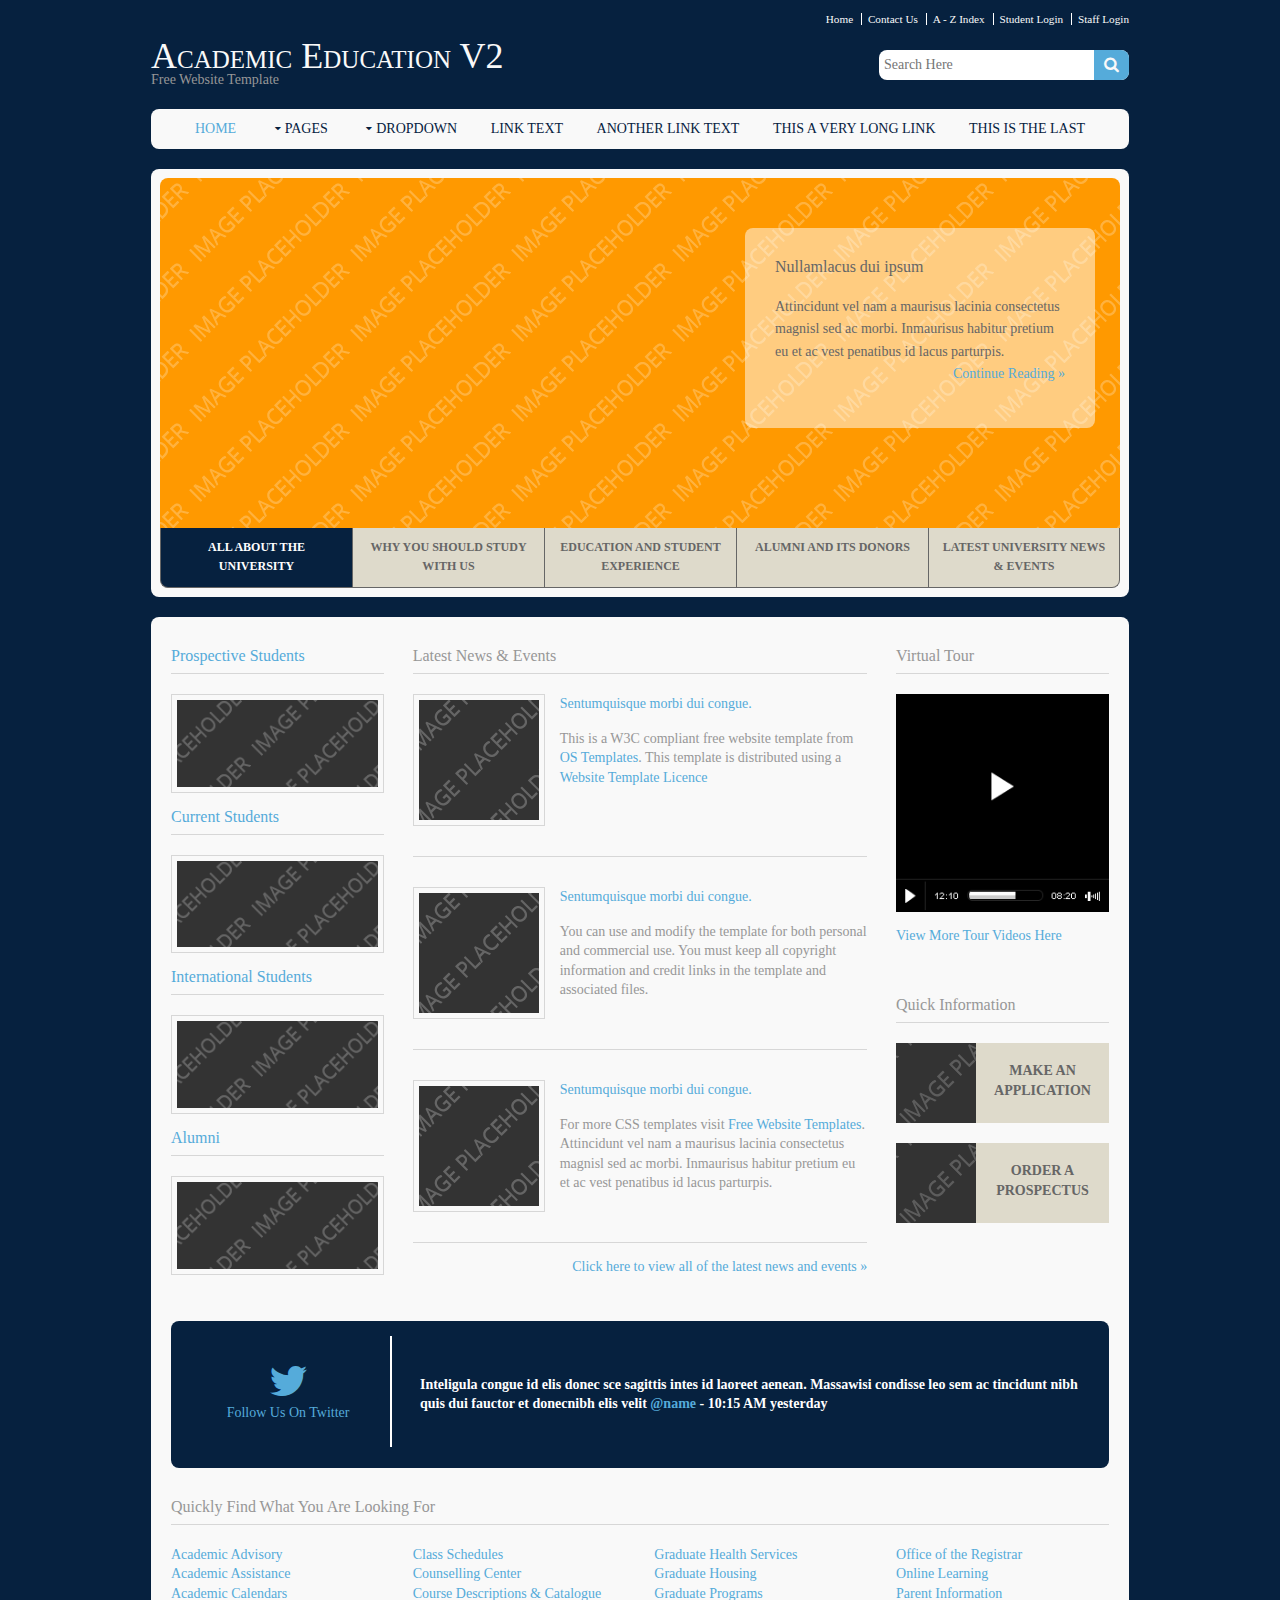
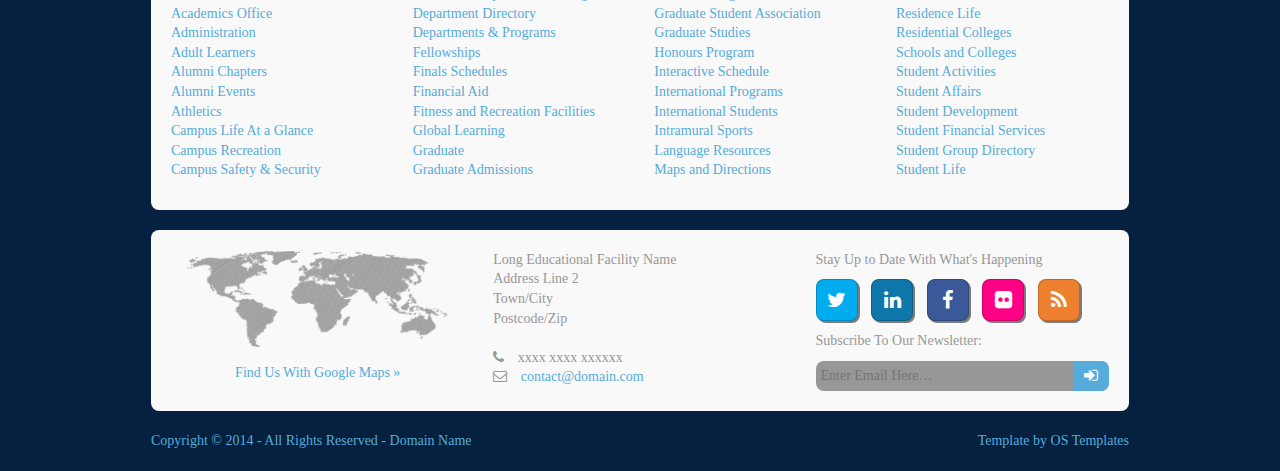
<file: backup/academic-education/index.html>
<!DOCTYPE html>
<!--
Template Name: Academic Education V2
Author: <a href="http://www.os-templates.com/">OS Templates</a>
Author URI: http://www.os-templates.com/
Licence: Free to use under our free template licence terms
Licence URI: http://www.os-templates.com/template-terms
-->
<html>
<head>
<title>Academic Education V2</title>
<meta charset="utf-8">
<meta name="viewport" content="width=device-width, initial-scale=1.0, maximum-scale=1.0, user-scalable=no">
<link href="layout/styles/layout.css" rel="stylesheet" type="text/css" media="all">
</head>
<body id="top">
<!-- ################################################################################################ --> 
<!-- ################################################################################################ --> 
<!-- ################################################################################################ -->
<div class="wrapper row0">
  <div id="topbar" class="clear"> 
    <!-- ################################################################################################ -->
    <nav>
      <ul>
        <li><a href="#">Home</a></li>
        <li><a href="#">Contact Us</a></li>
        <li><a href="#">A - Z Index</a></li>
        <li><a href="#">Student Login</a></li>
        <li><a href="#">Staff Login</a></li>
      </ul>
    </nav>
    <!-- ################################################################################################ --> 
  </div>
</div>
<!-- ################################################################################################ --> 
<!-- ################################################################################################ --> 
<!-- ################################################################################################ -->
<div class="wrapper row1">
  <header id="header" class="clear"> 
    <!-- ################################################################################################ -->
    <div id="logo" class="fl_left">
      <h1><a href="index.html">Academic Education V2</a></h1>
      <p>Free Website Template</p>
    </div>
    <div class="fl_right">
      <form class="clear" method="post" action="#">
        <fieldset>
          <legend>Search:</legend>
          <input type="text" value="" placeholder="Search Here">
          <button class="fa fa-search" type="submit" title="Search"><em>Search</em></button>
        </fieldset>
      </form>
    </div>
    <!-- ################################################################################################ --> 
  </header>
</div>
<!-- ################################################################################################ --> 
<!-- ################################################################################################ --> 
<!-- ################################################################################################ -->
<div class="wrapper row2">
  <div class="rounded">
    <nav id="mainav" class="clear"> 
      <!-- ################################################################################################ -->
      <ul class="clear">
        <li class="active"><a href="index.html">Home</a></li>
        <li><a class="drop" href="#">Pages</a>
          <ul>
            <li><a href="pages/gallery.html">Gallery</a></li>
            <li><a href="pages/portfolio.html">Portfolio</a></li>
            <li><a href="pages/full-width.html">Full Width</a></li>
            <li><a href="pages/sidebar-left.html">Sidebar Left</a></li>
            <li><a href="pages/sidebar-left-2.html">Sidebar Left 2</a></li>
            <li><a href="pages/sidebar-right.html">Sidebar Right</a></li>
            <li><a href="pages/sidebar-right-2.html">Sidebar Right 2</a></li>
            <li><a href="pages/basic-grid.html">Basic Grid</a></li>
          </ul>
        </li>
        <li><a class="drop" href="#">Dropdown</a>
          <ul>
            <li><a href="#">Level 2</a></li>
            <li><a class="drop" href="#">Level 2 + Drop</a>
              <ul>
                <li><a href="#">Level 3</a></li>
                <li><a href="#">Level 3</a></li>
              </ul>
            </li>
          </ul>
        </li>
        <li><a href="#">Link Text</a></li>
        <li><a href="#">Another Link Text</a></li>
        <li><a href="#">This a very long link</a></li>
        <li><a href="#">This is the last</a></li>
      </ul>
      <!-- ################################################################################################ --> 
    </nav>
  </div>
</div>
<!-- ################################################################################################ --> 
<!-- ################################################################################################ --> 
<!-- ################################################################################################ -->
<div class="wrapper">
  <div id="slider">
    <div id="slide-wrapper" class="rounded clear"> 
      <!-- ################################################################################################ -->
      <figure id="slide-1"><a class="view" href="#"><img src="images/demo/slider/1.png" alt=""></a>
        <figcaption>
          <h2>Nullamlacus dui ipsum</h2>
          <p>Attincidunt vel nam a maurisus lacinia consectetus magnisl sed ac morbi. Inmaurisus habitur pretium eu et ac vest penatibus id lacus parturpis.</p>
          <p class="right"><a href="#">Continue Reading &raquo;</a></p>
        </figcaption>
      </figure>
      <figure id="slide-2"><a class="view" href="#"><img src="images/demo/slider/2.png" alt=""></a>
        <figcaption>
          <h2>Aliquatjusto quisque nam</h2>
          <p>Attincidunt vel nam a maurisus lacinia consectetus magnisl sed ac morbi. Inmaurisus habitur pretium eu et ac vest penatibus id lacus parturpis.</p>
          <p class="right"><a href="#">Continue Reading &raquo;</a></p>
        </figcaption>
      </figure>
      <figure id="slide-3"><a class="view" href="#"><img src="images/demo/slider/3.png" alt=""></a>
        <figcaption>
          <h2>Aliquatjusto quisque nam</h2>
          <p>Attincidunt vel nam a maurisus lacinia consectetus magnisl sed ac morbi. Inmaurisus habitur pretium eu et ac vest penatibus id lacus parturpis.</p>
          <p class="right"><a href="#">Continue Reading &raquo;</a></p>
        </figcaption>
      </figure>
      <figure id="slide-4"><a class="view" href="#"><img src="images/demo/slider/4.png" alt=""></a>
        <figcaption>
          <h2>Aliquatjusto quisque nam</h2>
          <p>Attincidunt vel nam a maurisus lacinia consectetus magnisl sed ac morbi. Inmaurisus habitur pretium eu et ac vest penatibus id lacus parturpis.</p>
          <p class="right"><a href="#">Continue Reading &raquo;</a></p>
        </figcaption>
      </figure>
      <figure id="slide-5"><a class="view" href="#"><img src="images/demo/slider/5.png" alt=""></a>
        <figcaption>
          <h2>Dapiensociis temper donec</h2>
          <p>Attincidunt vel nam a maurisus lacinia consectetus magnisl sed ac morbi. Inmaurisus habitur pretium eu et ac vest penatibus id lacus parturpis.</p>
          <p class="right"><a href="#">Continue Reading &raquo;</a></p>
        </figcaption>
      </figure>
      <!-- ################################################################################################ -->
      <ul id="slide-tabs">
        <li><a href="#slide-1">All About The University</a></li>
        <li><a href="#slide-2">Why You Should Study With Us</a></li>
        <li><a href="#slide-3">Education And Student Experience</a></li>
        <li><a href="#slide-4">Alumni And Its Donors</a></li>
        <li><a href="#slide-5">Latest University News &amp; Events</a></li>
      </ul>
      <!-- ################################################################################################ --> 
    </div>
  </div>
</div>
<!-- ################################################################################################ --> 
<!-- ################################################################################################ --> 
<!-- ################################################################################################ -->
<div class="wrapper row3">
  <div class="rounded">
    <main class="container clear"> 
      <!-- main body --> 
      <!-- ################################################################################################ -->
      <div class="group btmspace-30"> 
        <!-- Left Column -->
        <div class="one_quarter first"> 
          <!-- ################################################################################################ -->
          <ul class="nospace">
            <li class="btmspace-15"><a href="#"><em class="heading">Prospective Students</em> <img class="borderedbox" src="images/demo/220x95.gif" alt=""></a></li>
            <li class="btmspace-15"><a href="#"><em class="heading">Current Students</em> <img class="borderedbox" src="images/demo/220x95.gif" alt=""></a></li>
            <li class="btmspace-15"><a href="#"><em class="heading">International Students</em> <img class="borderedbox" src="images/demo/220x95.gif" alt=""></a></li>
            <li><a href="#"><em class="heading">Alumni</em> <img class="borderedbox" src="images/demo/220x95.gif" alt=""></a></li>
          </ul>
          <!-- ################################################################################################ --> 
        </div>
        <!-- / Left Column --> 
        <!-- Middle Column -->
        <div class="one_half"> 
          <!-- ################################################################################################ -->
          <h2>Latest News &amp; Events</h2>
          <ul class="nospace listing">
            <li class="clear">
              <div class="imgl borderedbox"><img src="images/demo/120x120.gif" alt=""></div>
              <p class="nospace btmspace-15"><a href="#">Sentumquisque morbi dui congue.</a></p>
              <p>This is a W3C compliant free website template from <a href="http://www.os-templates.com/" title="Free Website Templates">OS Templates</a>. This template is distributed using a <a href="http://www.os-templates.com/template-terms">Website Template Licence</a></p>
            </li>
            <li class="clear">
              <div class="imgl borderedbox"><img src="images/demo/120x120.gif" alt=""></div>
              <p class="nospace btmspace-15"><a href="#">Sentumquisque morbi dui congue.</a></p>
              <p>You can use and modify the template for both personal and commercial use. You must keep all copyright information and credit links in the template and associated files.</p>
            </li>
            <li class="clear">
              <div class="imgl borderedbox"><img src="images/demo/120x120.gif" alt=""></div>
              <p class="nospace btmspace-15"><a href="#">Sentumquisque morbi dui congue.</a></p>
              <p>For more CSS templates visit <a href="http://www.os-templates.com/">Free Website Templates</a>. Attincidunt vel nam a maurisus lacinia consectetus magnisl sed ac morbi. Inmaurisus habitur pretium eu et ac vest penatibus id lacus parturpis.</p>
            </li>
          </ul>
          <p class="right"><a href="#">Click here to view all of the latest news and events &raquo;</a></p>
          <!-- ################################################################################################ --> 
        </div>
        <!-- / Middle Column --> 
        <!-- Right Column -->
        <div class="one_quarter sidebar"> 
          <!-- ################################################################################################ -->
          <div class="sdb_holder">
            <h6>Virtual Tour</h6>
            <div class="mediacontainer"><img src="images/demo/video.gif" alt="">
              <p><a href="#">View More Tour Videos Here</a></p>
            </div>
          </div>
          <div class="sdb_holder">
            <h6>Quick Information</h6>
            <ul class="nospace quickinfo">
              <li class="clear"><a href="#"><img src="images/demo/80x80.gif" alt=""> Make An Application</a></li>
              <li class="clear"><a href="#"><img src="images/demo/80x80.gif" alt=""> Order A Prospectus</a></li>
            </ul>
          </div>
          <!-- ################################################################################################ --> 
        </div>
        <!-- / Right Column --> 
      </div>
      <!-- ################################################################################################ --> 
      <!-- ################################################################################################ -->
      <div id="twitter" class="group btmspace-30">
        <div class="one_quarter first center"><a href="#"><i class="fa fa-twitter fa-3x"></i><br>
          Follow Us On Twitter</a></div>
        <div class="three_quarter bold">
          <p>Inteligula congue id elis donec sce sagittis intes id laoreet aenean. Massawisi condisse leo sem ac tincidunt nibh quis dui fauctor et donecnibh elis velit <a href="#">@name</a> - 10:15 AM yesterday</p>
        </div>
      </div>
      <!-- ################################################################################################ --> 
      <!-- ################################################################################################ -->
      <div class="group">
        <h2>Quickly Find What You Are Looking For</h2>
        <div class="one_quarter first"> 
          <!-- ################################################################################################ -->
          <ul class="nospace">
            <li><a href="#">Academic Advisory</a></li>
            <li><a href="#">Academic Assistance</a></li>
            <li><a href="#">Academic Calendars</a></li>
            <li><a href="#">Academics Office</a></li>
            <li><a href="#">Administration</a></li>
            <li><a href="#">Adult Learners</a></li>
            <li><a href="#">Alumni Chapters</a></li>
            <li><a href="#">Alumni Events</a></li>
            <li><a href="#">Athletics</a></li>
            <li><a href="#">Campus Life At a Glance</a></li>
            <li><a href="#">Campus Recreation</a></li>
            <li><a href="#">Campus Safety &amp; Security</a></li>
          </ul>
          <!-- ################################################################################################ --> 
        </div>
        <div class="one_quarter"> 
          <!-- ################################################################################################ -->
          <ul class="nospace">
            <li><a href="#">Class Schedules</a></li>
            <li><a href="#">Counselling Center</a></li>
            <li><a href="#">Course Descriptions &amp; Catalogue</a></li>
            <li><a href="#">Department Directory</a></li>
            <li><a href="#">Departments &amp; Programs</a></li>
            <li><a href="#">Fellowships</a></li>
            <li><a href="#">Finals Schedules</a></li>
            <li><a href="#">Financial Aid</a></li>
            <li><a href="#">Fitness and Recreation Facilities</a></li>
            <li><a href="#">Global Learning</a></li>
            <li><a href="#">Graduate</a></li>
            <li><a href="#">Graduate Admissions</a></li>
          </ul>
          <!-- ################################################################################################ --> 
        </div>
        <div class="one_quarter"> 
          <!-- ################################################################################################ -->
          <ul class="nospace">
            <li><a href="#">Graduate Health Services</a></li>
            <li><a href="#">Graduate Housing</a></li>
            <li><a href="#">Graduate Programs</a></li>
            <li><a href="#">Graduate Student Association</a></li>
            <li><a href="#">Graduate Studies</a></li>
            <li><a href="#">Honours Program</a></li>
            <li><a href="#">Interactive Schedule</a></li>
            <li><a href="#">International Programs</a></li>
            <li><a href="#">International Students</a></li>
            <li><a href="#">Intramural Sports</a></li>
            <li><a href="#">Language Resources</a></li>
            <li><a href="#">Maps and Directions</a></li>
          </ul>
          <!-- ################################################################################################ --> 
        </div>
        <div class="one_quarter"> 
          <!-- ################################################################################################ -->
          <ul class="nospace">
            <li><a href="#">Office of the Registrar</a></li>
            <li><a href="#">Online Learning</a></li>
            <li><a href="#">Parent Information</a></li>
            <li><a href="#">Residence Life</a></li>
            <li><a href="#">Residential Colleges</a></li>
            <li><a href="#">Schools and Colleges</a></li>
            <li><a href="#">Student Activities</a></li>
            <li><a href="#">Student Affairs</a></li>
            <li><a href="#">Student Development</a></li>
            <li><a href="#">Student Financial Services</a></li>
            <li><a href="#">Student Group Directory</a></li>
            <li><a href="#">Student Life</a></li>
          </ul>
          <!-- ################################################################################################ --> 
        </div>
      </div>
      <!-- ################################################################################################ --> 
      <!-- / main body -->
      <div class="clear"></div>
    </main>
  </div>
</div>
<!-- ################################################################################################ --> 
<!-- ################################################################################################ --> 
<!-- ################################################################################################ -->
<div class="wrapper row4">
  <div class="rounded">
    <footer id="footer" class="clear"> 
      <!-- ################################################################################################ -->
      <div class="one_third first">
        <figure class="center"><img class="btmspace-15" src="images/demo/worldmap.png" alt="">
          <figcaption><a href="#">Find Us With Google Maps &raquo;</a></figcaption>
        </figure>
      </div>
      <div class="one_third">
        <address>
        Long Educational Facility Name<br>
        Address Line 2<br>
        Town/City<br>
        Postcode/Zip<br>
        <br>
        <i class="fa fa-phone pright-10"></i> xxxx xxxx xxxxxx<br>
        <i class="fa fa-envelope-o pright-10"></i> <a href="#">contact@domain.com</a>
        </address>
      </div>
      <div class="one_third">
        <p class="nospace btmspace-10">Stay Up to Date With What's Happening</p>
        <ul class="faico clear">
          <li><a class="faicon-twitter" href="#"><i class="fa fa-twitter"></i></a></li>
          <li><a class="faicon-linkedin" href="#"><i class="fa fa-linkedin"></i></a></li>
          <li><a class="faicon-facebook" href="#"><i class="fa fa-facebook"></i></a></li>
          <li><a class="faicon-flickr" href="#"><i class="fa fa-flickr"></i></a></li>
          <li><a class="faicon-rss" href="#"><i class="fa fa-rss"></i></a></li>
        </ul>
        <form class="clear" method="post" action="#">
          <fieldset>
            <legend>Subscribe To Our Newsletter:</legend>
            <input type="text" value="" placeholder="Enter Email Here&hellip;">
            <button class="fa fa-sign-in" type="submit" title="Sign Up"><em>Sign Up</em></button>
          </fieldset>
        </form>
      </div>
      <!-- ################################################################################################ --> 
    </footer>
  </div>
</div>
<!-- ################################################################################################ --> 
<!-- ################################################################################################ --> 
<!-- ################################################################################################ -->
<div class="wrapper row5">
  <div id="copyright" class="clear"> 
    <!-- ################################################################################################ -->
    <p class="fl_left">Copyright &copy; 2014 - All Rights Reserved - <a href="#">Domain Name</a></p>
    <p class="fl_right">Template by <a target="_blank" href="http://www.os-templates.com/" title="Free Website Templates">OS Templates</a></p>
    <!-- ################################################################################################ --> 
  </div>
</div>
<!-- JAVASCRIPTS --> 
<script src="layout/scripts/jquery.min.js"></script> 
<script src="layout/scripts/jquery.fitvids.min.js"></script> 
<script src="layout/scripts/jquery.mobilemenu.js"></script> 
<script src="layout/scripts/tabslet/jquery.tabslet.min.js"></script>
</body>
</html>
</file>
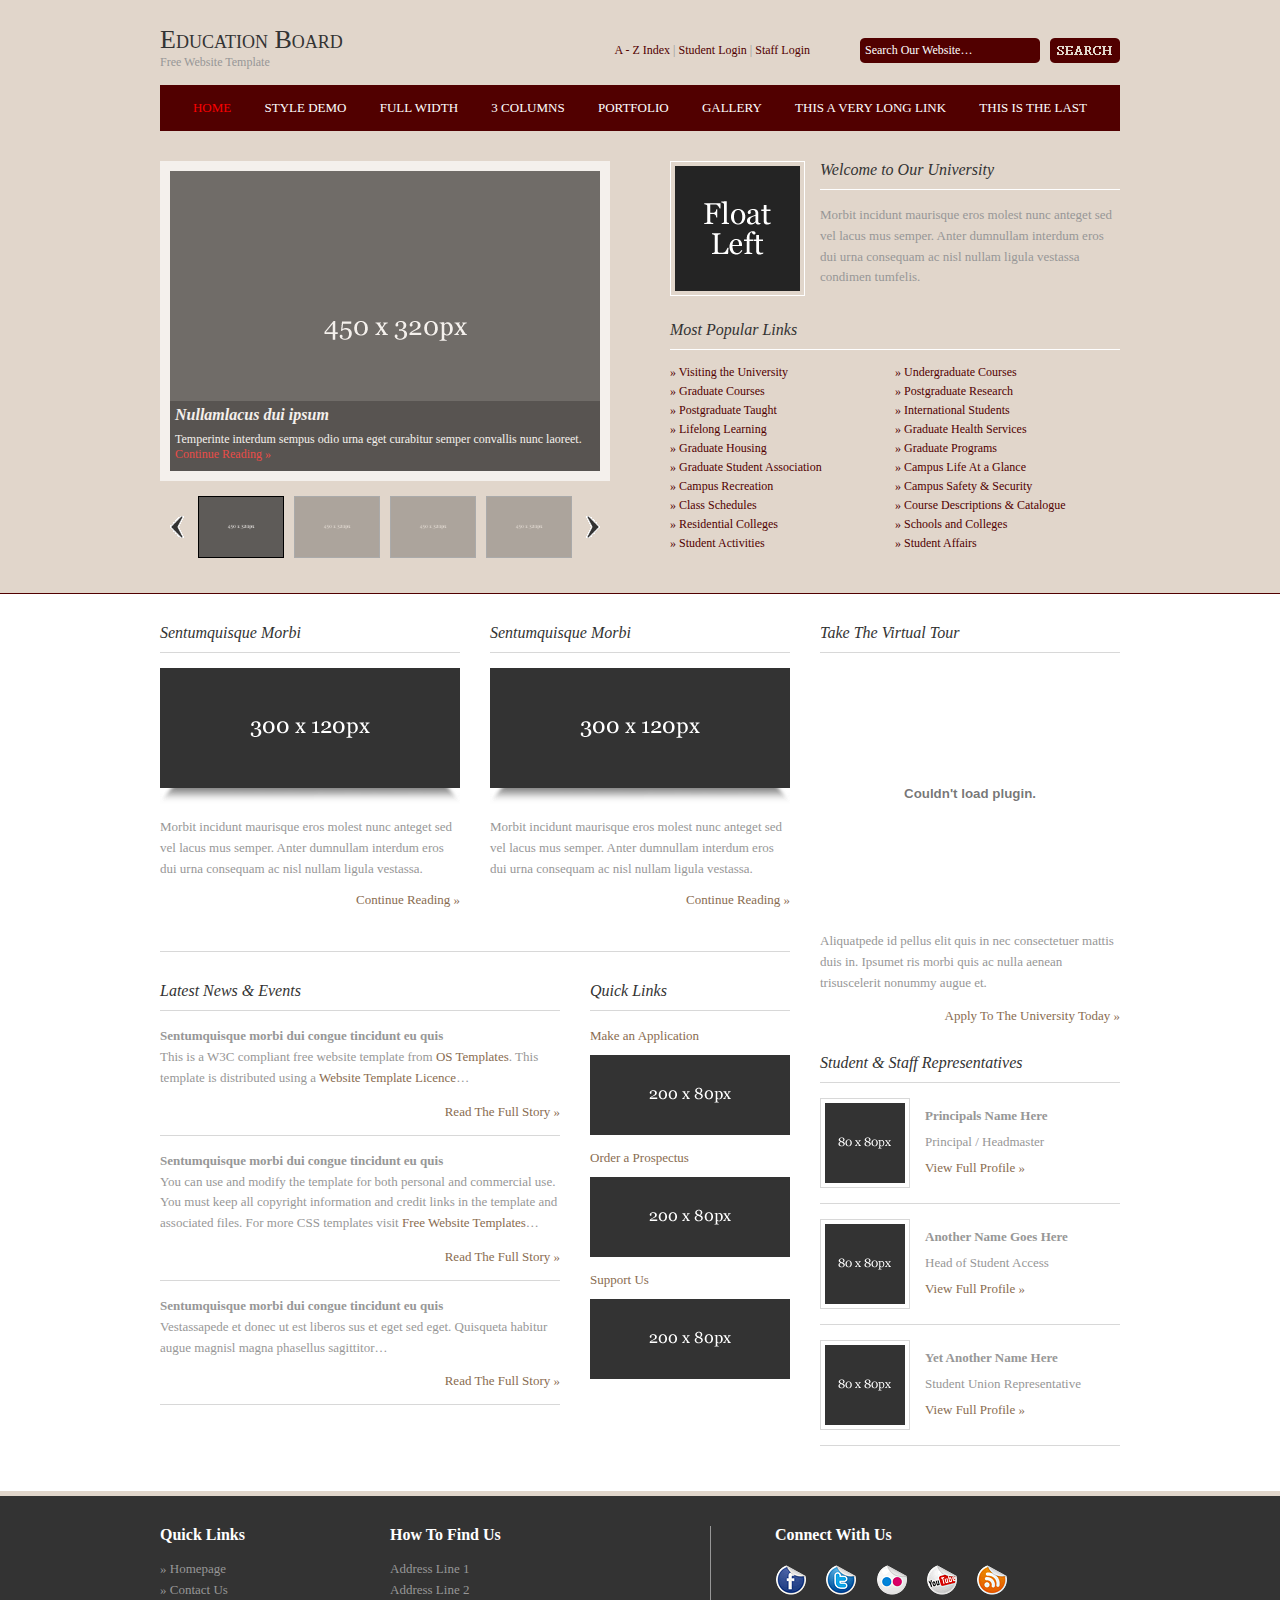
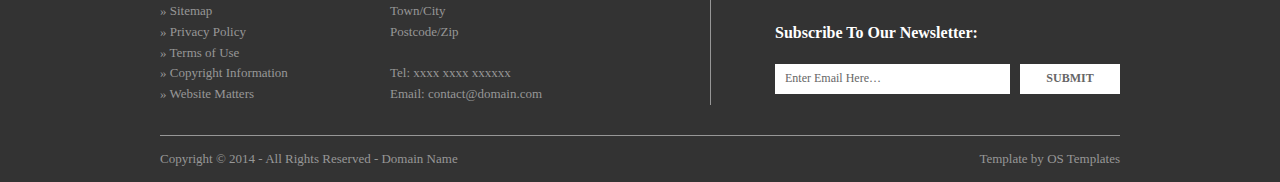
<file: backup/education-board use/index.html>
<!DOCTYPE html PUBLIC "-//W3C//DTD XHTML 1.0 Transitional//EN" "http://www.w3.org/TR/xhtml1/DTD/xhtml1-transitional.dtd">
<!--
Template Name: Education Board
Author: <a href="http://www.os-templates.com/">OS Templates</a>
Author URI: http://www.os-templates.com/
Licence: Free to use under our free template licence terms
Licence URI: http://www.os-templates.com/template-terms
-->
<html xmlns="http://www.w3.org/1999/xhtml">
<head>
<title>Education Board</title>
<meta http-equiv="Content-Type" content="text/html; charset=iso-8859-1" />
<link rel="stylesheet" href="layout/styles/layout.css" type="text/css" />
<script type="text/javascript" src="layout/scripts/jquery.min.js"></script>
<script type="text/javascript" src="layout/scripts/jquery.ui.min.js"></script>
<!-- Homepage Specific -->
<script type="text/javascript" src="layout/scripts/galleryviewthemes/jquery.easing.1.3.js"></script>
<script type="text/javascript" src="layout/scripts/galleryviewthemes/jquery.timers.1.2.js"></script>
<script type="text/javascript" src="layout/scripts/galleryviewthemes/jquery.galleryview.2.1.1.min.js"></script>
<script type="text/javascript" src="layout/scripts/galleryviewthemes/jquery.galleryview.setup.js"></script>
<!-- / Homepage Specific -->
</head>
<body id="top">
<div class="wrapper row1">
  <div id="header" class="clear">
    <div class="fl_left">
      <h1><a href="index.html">Education Board</a></h1>
      <p>Free Website Template</p>
    </div>
    <div class="fl_right">
      <p><a href="#">A - Z Index</a> | <a href="#">Student Login</a> | <a href="#">Staff Login</a></p>
      <form action="#" method="post" id="sitesearch">
        <fieldset>
          <legend>Site Search</legend>
          <input type="text" value="Search Our Website&hellip;" onfocus="this.value=(this.value=='Search Our Website&hellip;')? '' : this.value ;" />
          <input type="image" src="layout/images/search.gif" id="search" alt="Search" />
        </fieldset>
      </form>
    </div>
    <div id="topnav">
      <ul>
        <li class="active"><a href="index.html">Home</a></li>
        <li><a href="pages/style-demo.html">Style Demo</a></li>
        <li><a href="pages/full-width.html">Full Width</a></li>
        <li><a href="pages/3-columns.html">3 Columns</a></li>
        <li><a href="pages/portfolio.html">Portfolio</a></li>
        <li><a href="pages/gallery.html">Gallery</a></li>
        <li><a href="#">This a very long link</a></li>
        <li class="last"><a href="#">This is the last</a></li>
      </ul>
    </div>
  </div>
</div>
<!-- ####################################################################################################### -->
<div class="wrapper row2">
  <div id="hpage_featured" class="clear"> 
    <!-- ####################################################################################################### -->
    <div id="featured_slide">
      <ul>
        <li><img src="images/demo/450x320.gif" alt="" />
          <div class="panel-overlay">
            <h2>Nullamlacus dui ipsum</h2>
            <p>Temperinte interdum sempus odio urna eget curabitur semper convallis nunc laoreet. <a href="#">Continue Reading &raquo;</a></p>
          </div>
        </li>
        <li><img src="images/demo/450x320.gif" alt="" /></li>
        <li><img src="images/demo/450x320.gif" alt="" />
          <div class="panel-overlay">
            <h2>Semvelit nonummy odio tempus</h2>
            <p>Justolacus eger at pede felit in dictum sempus elit curabitur ipsum. Ametpellentum. <a href="#">Continue Reading &raquo;</a></p>
          </div>
        </li>
        <li><img src="images/demo/450x320.gif" alt="" />
          <div class="panel-overlay">
            <h2>Pedefamet orci orci quisque</h2>
            <p>Nonnam aenenasce morbi liberos malesuada risus id donec volutpat estibulum curabitae. <a href="#">Continue Reading &raquo;</a></p>
          </div>
        </li>
      </ul>
    </div>
    <!-- ###### -->
    <div class="intro clear">
      <div class="welcome clear"><img class="imgl" src="images/demo/imgl.gif" alt="" />
        <div class="fl_right">
          <h2>Welcome to Our University</h2>
          <p>Morbit incidunt maurisque eros molest nunc anteget sed vel lacus mus semper. Anter dumnullam interdum eros dui urna consequam ac nisl nullam ligula vestassa condimen tumfelis.</p>
        </div>
      </div>
      <div class="popular">
        <h2>Most Popular Links</h2>
        <ul class="clear">
          <li><a href="#">&raquo; Visiting the University</a></li>
          <li><a href="#">&raquo; Undergraduate Courses</a></li>
          <li><a href="#">&raquo; Graduate Courses</a></li>
          <li><a href="#">&raquo; Postgraduate Research</a></li>
          <li><a href="#">&raquo; Postgraduate Taught</a></li>
          <li><a href="#">&raquo; International Students</a></li>
          <li><a href="#">&raquo; Lifelong Learning</a></li>
          <li><a href="#">&raquo; Graduate Health Services</a></li>
          <li><a href="#">&raquo; Graduate Housing</a></li>
          <li><a href="#">&raquo; Graduate Programs</a></li>
          <li><a href="#">&raquo; Graduate Student Association</a></li>
          <li><a href="#">&raquo; Campus Life At a Glance</a></li>
          <li><a href="#">&raquo; Campus Recreation</a></li>
          <li><a href="#">&raquo; Campus Safety &amp; Security</a></li>
          <li><a href="#">&raquo; Class Schedules</a></li>
          <li><a href="#">&raquo; Course Descriptions &amp; Catalogue</a></li>
          <li><a href="#">&raquo; Residential Colleges</a></li>
          <li><a href="#">&raquo; Schools and Colleges</a></li>
          <li><a href="#">&raquo; Student Activities</a></li>
          <li><a href="#">&raquo; Student Affairs</a></li>
        </ul>
      </div>
    </div>
    <!-- ####################################################################################################### --> 
  </div>
</div>
<!-- ####################################################################################################### -->
<div class="wrapper row3">
  <div id="container" class="clear"> 
    <!-- ####################################################################################################### -->
    <div id="homepage" class="clear"> 
      <!-- ###### -->
      <div id="content">
        <div id="top_featured" class="clear">
          <ul class="clear">
            <li>
              <h2>Sentumquisque Morbi</h2>
              <img src="images/demo/300x120.gif" alt="" />
              <p>Morbit incidunt maurisque eros molest nunc anteget sed vel lacus mus semper. Anter dumnullam interdum eros dui urna consequam ac nisl nullam ligula vestassa.</p>
              <p class="readmore"><a href="#">Continue Reading &raquo;</a></p>
            </li>
            <li class="last">
              <h2>Sentumquisque Morbi</h2>
              <img src="images/demo/300x120.gif" alt="" />
              <p>Morbit incidunt maurisque eros molest nunc anteget sed vel lacus mus semper. Anter dumnullam interdum eros dui urna consequam ac nisl nullam ligula vestassa.</p>
              <p class="readmore"><a href="#">Continue Reading &raquo;</a></p>
            </li>
          </ul>
        </div>
        <div id="latestnews">
          <h2>Latest News &amp; Events</h2>
          <ul>
            <li>
              <p><strong>Sentumquisque morbi dui congue tincidunt eu quis</strong><br />
                This is a W3C compliant free website template from <a href="http://www.os-templates.com/" title="Free Website Templates">OS Templates</a>. This template is distributed using a <a href="http://www.os-templates.com/template-terms">Website Template Licence</a>&hellip;</p>
              <p class="readmore"><a href="#">Read The Full Story &raquo;</a></p>
            </li>
            <li>
              <p><strong>Sentumquisque morbi dui congue tincidunt eu quis</strong><br />
                You can use and modify the template for both personal and commercial use. You must keep all copyright information and credit links in the template and associated files. For more CSS templates visit <a href="http://www.os-templates.com/">Free Website Templates</a>&hellip;</p>
              <p class="readmore"><a href="#">Read The Full Story &raquo;</a></p>
            </li>
            <li class="last">
              <p><strong>Sentumquisque morbi dui congue tincidunt eu quis</strong><br />
                Vestassapede et donec ut est liberos sus et eget sed eget. Quisqueta habitur augue magnisl magna phasellus sagittitor&hellip;</p>
              <p class="readmore"><a href="#">Read The Full Story &raquo;</a></p>
            </li>
          </ul>
        </div>
        <div id="quicklinks">
          <h2>Quick Links</h2>
          <ul>
            <li>
              <p><a href="#">Make an Application <img src="images/demo/200x80.gif" alt="" /></a></p>
            </li>
            <li>
              <p><a href="#">Order a Prospectus <img src="images/demo/200x80.gif" alt="" /></a></p>
            </li>
            <li class="last">
              <p><a href="#">Support Us <img src="images/demo/200x80.gif" alt="" /></a></p>
            </li>
          </ul>
        </div>
      </div>
      <!-- ###### -->
      <div id="column">
        <div class="holder">
          <h2>Take The Virtual Tour</h2>
          <!-- Begin Flash Here - This is the correct method for W3C validation -->
          <object type="application/x-shockwave-flash" data="https://www.youtube.com/v/vxAU88LxLis?version=3&amp;hl=en_US&amp;fs=1&amp;rel=0" width="300" height="250">
            <param name="movie" value="https://www.youtube.com/v/vxAU88LxLis?version=3&amp;hl=en_US&amp;fs=1&amp;rel=0" />
            <param name="wmode" value="opaque" />
            <param name="quality" value="high" />
            <param name="bgcolor" value="#E9E9E9" />
            <param name="allowfullscreen" value="false" />
            <param name="allowscriptaccess" value="never" />
          </object>
          <!-- End Flash Here -->
          <p>Aliquatpede id pellus elit quis in nec consectetuer mattis duis in. Ipsumet ris morbi quis ac nulla aenean trisuscelerit nonummy augue et.</p>
          <p class="readmore"><a href="#">Apply To The University Today &raquo;</a></p>
        </div>
        <div class="holder last">
          <h2>Student &amp; Staff Representatives</h2>
          <ul class="staffmembers">
            <li class="clear"><img class="imgl" src="images/demo/80x80.gif" alt="" />
              <div class="fl_left">
                <p><strong>Principals Name Here</strong></p>
                <p>Principal / Headmaster</p>
                <p><a href="#">View Full Profile &raquo;</a></p>
              </div>
            </li>
            <li class="clear"><img class="imgl" src="images/demo/80x80.gif" alt="" />
              <div class="fl_left">
                <p><strong>Another Name Goes Here</strong></p>
                <p>Head of Student Access</p>
                <p><a href="#">View Full Profile &raquo;</a></p>
              </div>
            </li>
            <li class="clear"><img class="imgl" src="images/demo/80x80.gif" alt="" />
              <div class="fl_left">
                <p><strong>Yet Another Name Here</strong></p>
                <p>Student Union Representative</p>
                <p><a href="#">View Full Profile &raquo;</a></p>
              </div>
            </li>
          </ul>
        </div>
      </div>
      <!-- ###### --> 
    </div>
    <!-- ####################################################################################################### --> 
  </div>
</div>
<!-- ####################################################################################################### -->
<div class="wrapper row4">
  <div id="footer" class="clear"> 
    <!-- ####################################################################################################### -->
    <div class="footbox">
      <h2>Quick Links</h2>
      <ul>
        <li><a href="#">&raquo; Homepage</a></li>
        <li><a href="#">&raquo; Contact Us</a></li>
        <li><a href="#">&raquo; Sitemap</a></li>
        <li><a href="#">&raquo; Privacy Policy</a></li>
        <li><a href="#">&raquo; Terms of Use</a></li>
        <li><a href="#">&raquo; Copyright Information</a></li>
        <li><a href="#">&raquo; Website Matters</a></li>
      </ul>
    </div>
    <div class="footbox">
      <h2>How To Find Us</h2>
      <address>
      Address Line 1<br />
      Address Line 2<br />
      Town/City<br />
      Postcode/Zip<br />
      <br />
      Tel: xxxx xxxx xxxxxx<br />
      Email: <a href="#">contact@domain.com</a>
      </address>
    </div>
    <div class="fl_right">
      <div id="social">
        <h2>Connect With Us</h2>
        <ul>
          <li><a href="#"><img src="images/social/facebook.gif" alt="" /></a></li>
          <li><a href="#"><img src="images/social/twitter.gif" alt="" /></a></li>
          <li><a href="#"><img src="images/social/flickr.gif" alt="" /></a></li>
          <li><a href="#"><img src="images/social/youtube.gif" alt="" /></a></li>
          <li class="last"><a href="#"><img src="images/social/rss.gif" alt="" /></a></li>
        </ul>
      </div>
      <div id="newsletter" class="clear">
        <form action="#" method="post">
          <fieldset>
            <legend>Subscribe To Our Newsletter:</legend>
            <input type="text" value="Enter Email Here&hellip;" onfocus="this.value=(this.value=='Enter Email Here&hellip;')? '' : this.value ;" />
            <input type="text" id="subscribe" value="Submit" />
          </fieldset>
        </form>
      </div>
    </div>
    <!-- ####################################################################################################### --> 
  </div>
</div>
<!-- ####################################################################################################### -->
<div class="wrapper">
  <div id="copyright" class="clear">
    <p class="fl_left">Copyright &copy; 2014 - All Rights Reserved - <a href="#">Domain Name</a></p>
    <p class="fl_right">Template by <a target="_blank" href="http://www.os-templates.com/" title="Free Website Templates">OS Templates</a></p>
  </div>
</div>
</body>
</html>
</file>
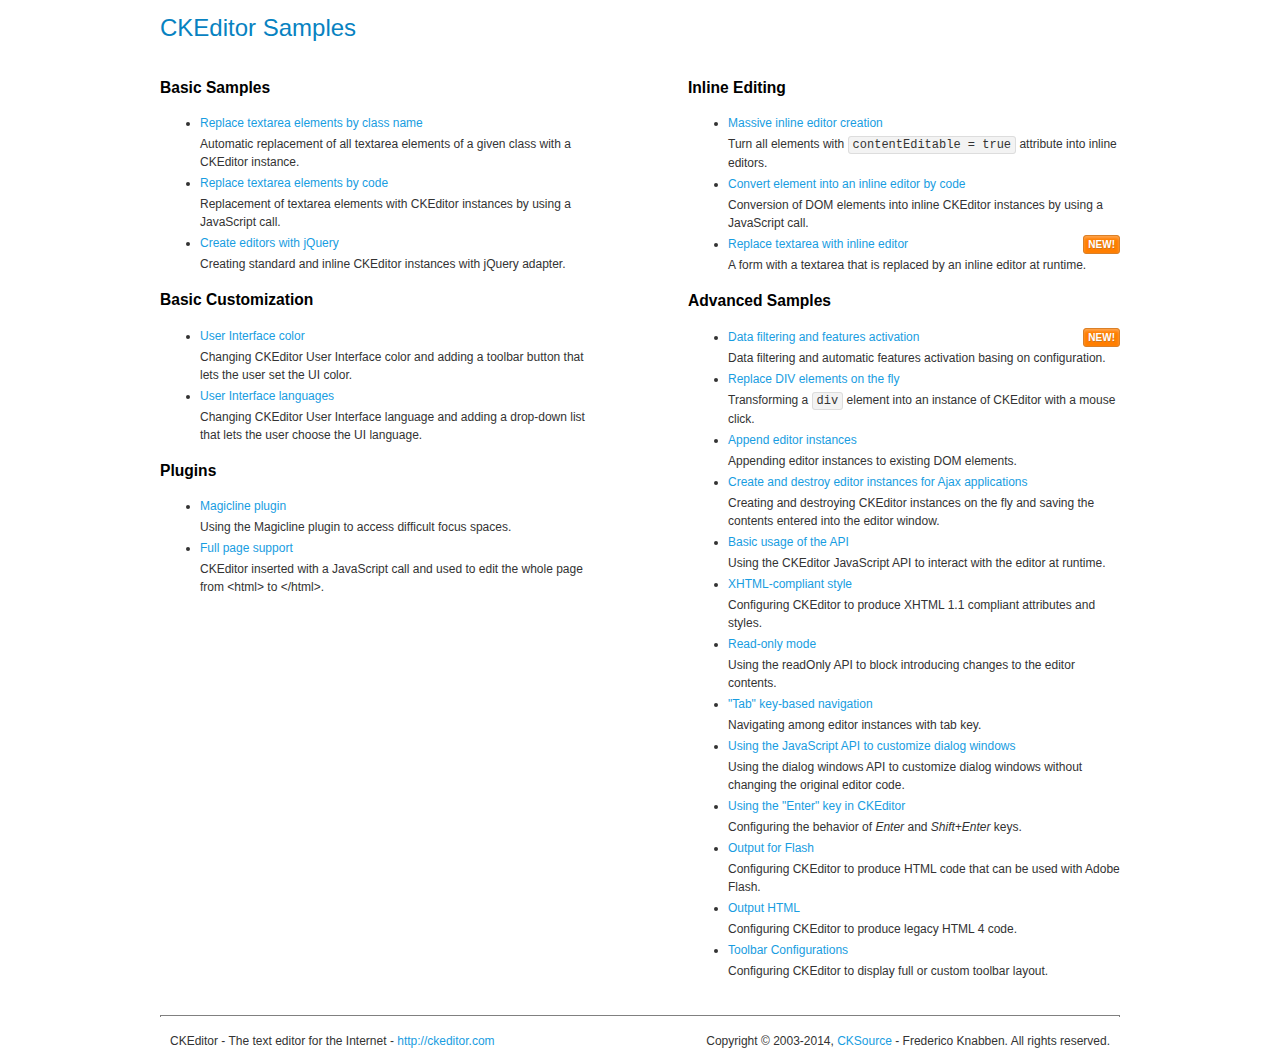
<file: admin/ckeditor/samples/index.html>
<!DOCTYPE html>
<!--
Copyright (c) 2003-2014, CKSource - Frederico Knabben. All rights reserved.
For licensing, see LICENSE.md or http://ckeditor.com/license
-->
<html>
<head>
	<meta charset="utf-8">
	<title>CKEditor Samples</title>
	<link rel="stylesheet" href="sample.css">
</head>
<body>
	<h1 class="samples">
		CKEditor Samples
	</h1>
	<div class="twoColumns">
		<div class="twoColumnsLeft">
			<h2 class="samples">
				Basic Samples
			</h2>
			<dl class="samples">
				<dt><a class="samples" href="replacebyclass.html">Replace textarea elements by class name</a></dt>
				<dd>Automatic replacement of all textarea elements of a given class with a CKEditor instance.</dd>

				<dt><a class="samples" href="replacebycode.html">Replace textarea elements by code</a></dt>
				<dd>Replacement of textarea elements with CKEditor instances by using a JavaScript call.</dd>

				<dt><a class="samples" href="jquery.html">Create editors with jQuery</a></dt>
				<dd>Creating standard and inline CKEditor instances with jQuery adapter.</dd>
			</dl>

			<h2 class="samples">
				Basic Customization
			</h2>
			<dl class="samples">
				<dt><a class="samples" href="uicolor.html">User Interface color</a></dt>
				<dd>Changing CKEditor User Interface color and adding a toolbar button that lets the user set the UI color.</dd>

				<dt><a class="samples" href="uilanguages.html">User Interface languages</a></dt>
				<dd>Changing CKEditor User Interface language and adding a drop-down list that lets the user choose the UI language.</dd>
			</dl>


			<h2 class="samples">Plugins</h2>
<dl class="samples">
<dt><a class="samples" href="plugins/magicline/magicline.html">Magicline plugin</a></dt>
<dd>Using the Magicline plugin to access difficult focus spaces.</dd>

<dt><a class="samples" href="plugins/wysiwygarea/fullpage.html">Full page support</a></dt>
<dd>CKEditor inserted with a JavaScript call and used to edit the whole page from &lt;html&gt; to &lt;/html&gt;.</dd>
</dl>
		</div>
		<div class="twoColumnsRight">
			<h2 class="samples">
				Inline Editing
			</h2>
			<dl class="samples">
				<dt><a class="samples" href="inlineall.html">Massive inline editor creation</a></dt>
				<dd>Turn all elements with <code>contentEditable = true</code> attribute into inline editors.</dd>

				<dt><a class="samples" href="inlinebycode.html">Convert element into an inline editor by code</a></dt>
				<dd>Conversion of DOM elements into inline CKEditor instances by using a JavaScript call.</dd>

				<dt><a class="samples" href="inlinetextarea.html">Replace textarea with inline editor</a> <span class="new">New!</span></dt>
				<dd>A form with a textarea that is replaced by an inline editor at runtime.</dd>

				
			</dl>

			<h2 class="samples">
				Advanced Samples
			</h2>
			<dl class="samples">
				<dt><a class="samples" href="datafiltering.html">Data filtering and features activation</a> <span class="new">New!</span></dt>
				<dd>Data filtering and automatic features activation basing on configuration.</dd>

				<dt><a class="samples" href="divreplace.html">Replace DIV elements on the fly</a></dt>
				<dd>Transforming a <code>div</code> element into an instance of CKEditor with a mouse click.</dd>

				<dt><a class="samples" href="appendto.html">Append editor instances</a></dt>
				<dd>Appending editor instances to existing DOM elements.</dd>

				<dt><a class="samples" href="ajax.html">Create and destroy editor instances for Ajax applications</a></dt>
				<dd>Creating and destroying CKEditor instances on the fly and saving the contents entered into the editor window.</dd>

				<dt><a class="samples" href="api.html">Basic usage of the API</a></dt>
				<dd>Using the CKEditor JavaScript API to interact with the editor at runtime.</dd>

				<dt><a class="samples" href="xhtmlstyle.html">XHTML-compliant style</a></dt>
				<dd>Configuring CKEditor to produce XHTML 1.1 compliant attributes and styles.</dd>

				<dt><a class="samples" href="readonly.html">Read-only mode</a></dt>
				<dd>Using the readOnly API to block introducing changes to the editor contents.</dd>

				<dt><a class="samples" href="tabindex.html">"Tab" key-based navigation</a></dt>
				<dd>Navigating among editor instances with tab key.</dd>


				
<dt><a class="samples" href="plugins/dialog/dialog.html">Using the JavaScript API to customize dialog windows</a></dt>
<dd>Using the dialog windows API to customize dialog windows without changing the original editor code.</dd>

<dt><a class="samples" href="plugins/enterkey/enterkey.html">Using the &quot;Enter&quot; key in CKEditor</a></dt>
<dd>Configuring the behavior of <em>Enter</em> and <em>Shift+Enter</em> keys.</dd>

<dt><a class="samples" href="plugins/htmlwriter/outputforflash.html">Output for Flash</a></dt>
<dd>Configuring CKEditor to produce HTML code that can be used with Adobe Flash.</dd>

<dt><a class="samples" href="plugins/htmlwriter/outputhtml.html">Output HTML</a></dt>
<dd>Configuring CKEditor to produce legacy HTML 4 code.</dd>

<dt><a class="samples" href="plugins/toolbar/toolbar.html">Toolbar Configurations</a></dt>
<dd>Configuring CKEditor to display full or custom toolbar layout.</dd>

			</dl>
		</div>
	</div>
	<div id="footer">
		<hr>
		<p>
			CKEditor - The text editor for the Internet - <a class="samples" href="http://ckeditor.com/">http://ckeditor.com</a>
		</p>
		<p id="copy">
			Copyright &copy; 2003-2014, <a class="samples" href="http://cksource.com/">CKSource</a> - Frederico Knabben. All rights reserved.
		</p>
	</div>
</body>
</html>
</file>
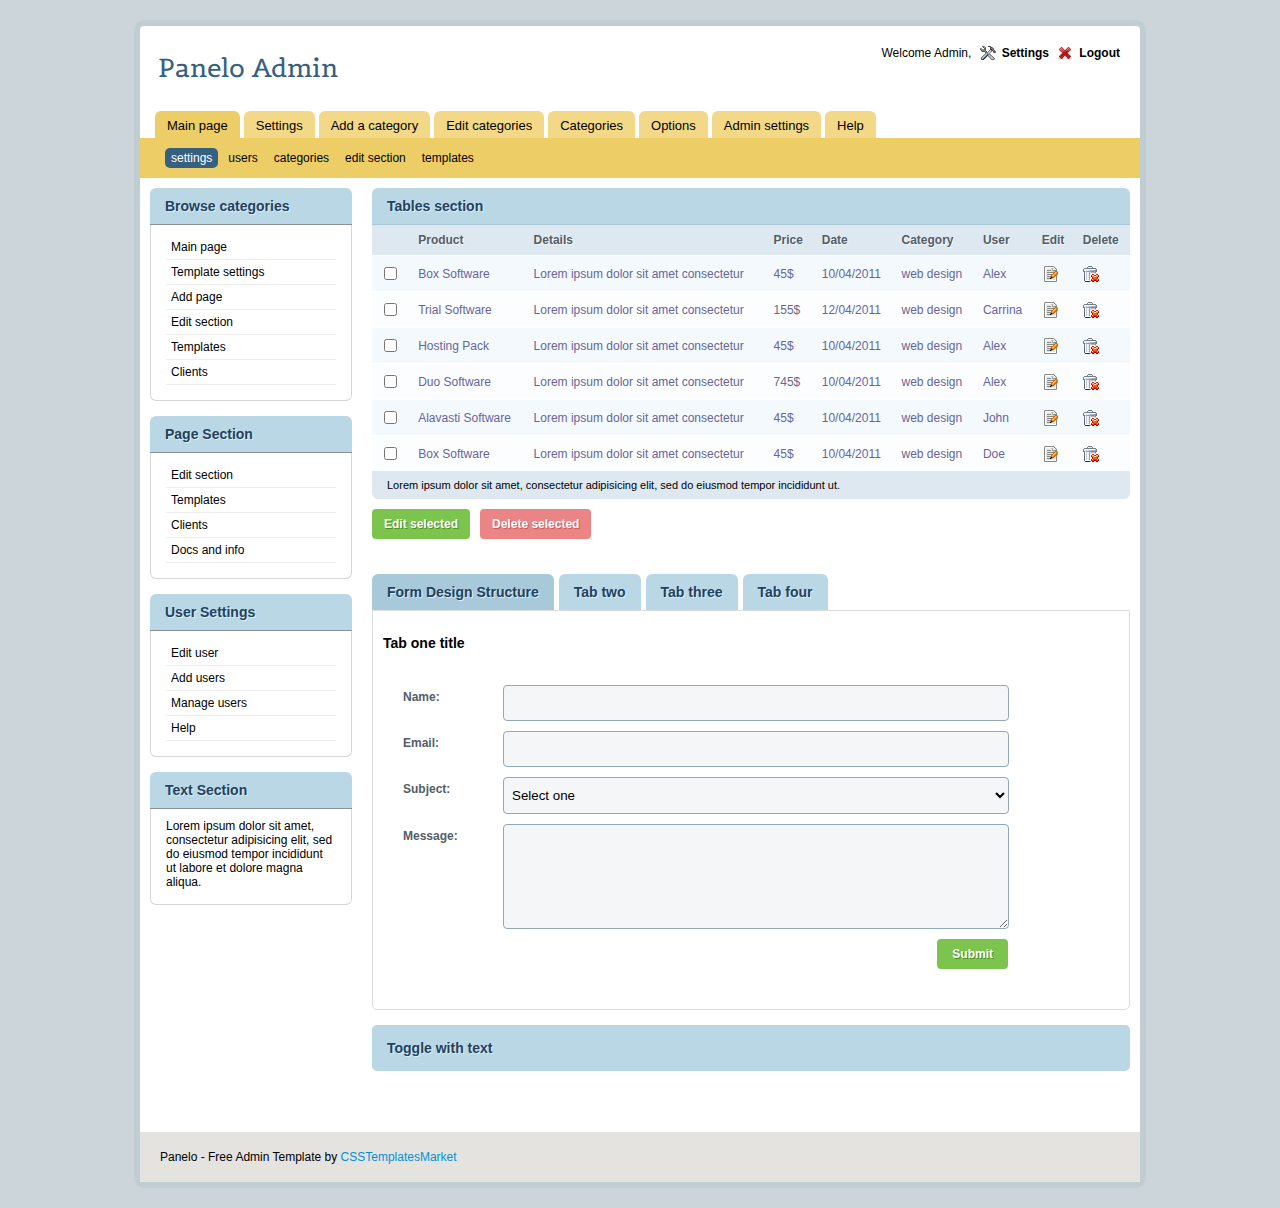
<file: admin/backup/panelo_admin_template/panelo_admin_template/index.html>
<!DOCTYPE html PUBLIC "-//W3C//DTD XHTML 1.0 Transitional//EN" "http://www.w3.org/TR/xhtml1/DTD/xhtml1-transitional.dtd">
<html xmlns="http://www.w3.org/1999/xhtml">
<head>
<meta http-equiv="Content-Type" content="text/html; charset=utf-8" />
<title>Panelo - Free Admin Template</title>
<link rel="stylesheet" type="text/css" href="style.css" />
<link href='http://fonts.googleapis.com/css?family=Belgrano' rel='stylesheet' type='text/css'>
<!-- jQuery file -->
<script src="js/jquery.min.js"></script>
<script src="js/jquery.tabify.js" type="text/javascript" charset="utf-8"></script>
<script type="text/javascript">
var $ = jQuery.noConflict();
$(function() {
$('#tabsmenu').tabify();
$(".toggle_container").hide(); 
$(".trigger").click(function(){
	$(this).toggleClass("active").next().slideToggle("slow");
	return false;
});
});
</script>
</head>
<body>
<div id="panelwrap">
  	
	<div class="header">
    <div class="title"><a href="#">Panelo Admin</a></div>
    
    <div class="header_right">Welcome Admin, <a href="#" class="settings">Settings</a> <a href="#" class="logout">Logout</a> </div>
    
    <div class="menu">
    <ul>
    <li><a href="#" class="selected">Main page</a></li>
    <li><a href="#">Settings</a></li>
    <li><a href="#">Add a category</a></li>
    <li><a href="#">Edit categories</a></li>
    <li><a href="#">Categories</a></li>
    <li><a href="#">Options</a></li>
    <li><a href="#">Admin settings</a></li>
    <li><a href="#">Help</a></li>
    </ul>
    </div>
    
    </div>
    
    <div class="submenu">
    <ul>
    <li><a href="#" class="selected">settings</a></li>
    <li><a href="#">users</a></li>
    <li><a href="#">categories</a></li>
    <li><a href="#">edit section</a></li>
    <li><a href="#">templates</a></li>
    </ul>
    </div>          
                    
    <div class="center_content">  
 
    <div id="right_wrap">
    <div id="right_content">             
    <h2>Tables section</h2> 
                    
                    
<table id="rounded-corner">
    <thead>
    	<tr>
        	<th></th>
            <th>Product</th>
            <th>Details</th>
            <th>Price</th>
            <th>Date</th>
            <th>Category</th>
            <th>User</th>
            <th>Edit</th>
            <th>Delete</th>
        </tr>
    </thead>
        <tfoot>
    	<tr>
        	<td colspan="12">Lorem ipsum dolor sit amet, consectetur adipisicing elit, sed do eiusmod tempor incididunt ut.</td>
        </tr>
    </tfoot>
    <tbody>
    	<tr class="odd">
        	<td><input type="checkbox" name="" /></td>
            <td>Box Software</td>
            <td>Lorem ipsum dolor sit amet consectetur</td>
            <td>45$</td>
            <td>10/04/2011</td>
            <td>web design</td>
            <td>Alex</td>
            <td><a href="#"><img src="images/edit.png" alt="" title="" border="0" /></a></td>
            <td><a href="#"><img src="images/trash.gif" alt="" title="" border="0" /></a></td>
        </tr>
    	<tr class="even">
        	<td><input type="checkbox" name="" /></td>
            <td>Trial Software</td>
            <td>Lorem ipsum dolor sit amet consectetur</td>
            <td>155$</td>
            <td>12/04/2011</td>
            <td>web design</td>
            <td>Carrina</td>
            <td><a href="#"><img src="images/edit.png" alt="" title="" border="0" /></a></td>
            <td><a href="#"><img src="images/trash.gif" alt="" title="" border="0" /></a></td>
        </tr>
    	<tr class="odd">
        	<td><input type="checkbox" name="" /></td>
            <td>Hosting Pack</td>
            <td>Lorem ipsum dolor sit amet consectetur</td>
            <td>45$</td>
            <td>10/04/2011</td>
            <td>web design</td>
            <td>Alex</td>
            <td><a href="#"><img src="images/edit.png" alt="" title="" border="0" /></a></td>
            <td><a href="#"><img src="images/trash.gif" alt="" title="" border="0" /></a></td
        </tr>
    	<tr class="even">
        	<td><input type="checkbox" name="" /></td>
            <td>Duo Software</td>
            <td>Lorem ipsum dolor sit amet consectetur</td>
            <td>745$</td>
            <td>10/04/2011</td>
            <td>web design</td>
            <td>Alex</td>
            <td><a href="#"><img src="images/edit.png" alt="" title="" border="0" /></a></td>
            <td><a href="#"><img src="images/trash.gif" alt="" title="" border="0" /></a></td
        </tr>
    	<tr class="odd">
        	<td><input type="checkbox" name="" /></td>
            <td>Alavasti Software</td>
            <td>Lorem ipsum dolor sit amet consectetur</td>
            <td>45$</td>
            <td>10/04/2011</td>
            <td>web design</td>
            <td>John</td>
            <td><a href="#"><img src="images/edit.png" alt="" title="" border="0" /></a></td>
            <td><a href="#"><img src="images/trash.gif" alt="" title="" border="0" /></a></td
        </tr>
    	<tr class="even">
        	<td><input type="checkbox" name="" /></td>
            <td>Box Software</td>
            <td>Lorem ipsum dolor sit amet consectetur</td>
            <td>45$</td>
            <td>10/04/2011</td>
            <td>web design</td>
            <td>Doe</td>
            <td><a href="#"><img src="images/edit.png" alt="" title="" border="0" /></a></td>
            <td><a href="#"><img src="images/trash.gif" alt="" title="" border="0" /></a></td
        </tr>
  
        
    </tbody>
</table>

	<div class="form_sub_buttons">
	<a href="#" class="button green">Edit selected</a>
    <a href="#" class="button red">Delete selected</a>
    </div>
    
    <ul id="tabsmenu" class="tabsmenu">
        <li class="active"><a href="#tab1">Form Design Structure</a></li>
        <li><a href="#tab2">Tab two</a></li>
        <li><a href="#tab3">Tab three</a></li>
        <li><a href="#tab4">Tab four</a></li>
    </ul>
    <div id="tab1" class="tabcontent">
        <h3>Tab one title</h3>
        <div class="form">
            
            <div class="form_row">
            <label>Name:</label>
            <input type="text" class="form_input" name="" />
            </div>
             
            <div class="form_row">
            <label>Email:</label>
            <input type="text" class="form_input" name="" />
            </div>
            
            <div class="form_row">
            <label>Subject:</label>
            <select class="form_select" name="">
            <option>Select one</option>
            </select>
            </div>
            
             <div class="form_row">
            <label>Message:</label>
            <textarea class="form_textarea" name=""></textarea>
            </div>
            <div class="form_row">
            <input type="submit" class="form_submit" value="Submit" />
            </div> 
            <div class="clear"></div>
        </div>
    </div>
    <div id="tab2" class="tabcontent">
        <h3>Tab two title</h3>
        <ul class="lists">
        <li>Consectetur adipisicing elit  error sit voluptatem accusantium doloremqu sed</li>
        <li>Sed do eiusmod tempor incididunt</li>
        <li>Ut enim ad minim veniam is iste natus error sit</li>
        <li>Consectetur adipisicing elit sed</li>
        <li>Sed do eiusmod tempor  error sit voluptatem accus antium dolor emqu incididunt</li>
        <li>Ut enim ad minim veniam</li>
        <li>Consectetur adipisi  error sit voluptatem accusantium doloremqu cing elit sed</li>
        <li>Sed do eiusmod tempor in is iste natus error sit cididunt</li>
        <li>Ut enim ad minim ve is iste natus error sitniam</li>
        </ul>
    </div>

    <div id="tab3" class="tabcontent">
        <h3>Tab three title</h3>
        <p>
    Lorem ipsum <a href="#">dolor sit amet</a>, consectetur adipisicing elit, sed do eiusmod tempor incididunt ut labore et dolore magna aliqua. Ut enim ad minim veniam, quis nostrud exercitation ullamco laboris nisi ut aliquip ex ea commodo consequat.Sed ut perspiciatis unde omnis iste natus error sit voluptatem accusantium doloremque laudantium, totam rem aperiam, eaque ipsa quae ab illo inventore veritatis et quasi architecto beatae vitae dicta sunt explicabo. <br /><br />Nemo enim ipsam voluptatem quia voluptas sit aspernatur aut odit aut fugit, sed quia consequuntur magni dolores eos qui ratione voluptatem sequi nesciunt. Neque porro quisquam est, qui dolorem ipsum quia dolor sit amet, consectetur, adipisci velit, sed quia non numquam eius modi tempora incidunt ut labore et dolore magnam aliquam quaerat voluptatem. Ut enim ad minima veniam, quis nostrum exercitationem ullam corporis suscipit laboriosam, nisi ut aliquid ex ea commodi consequatur? Quis autem vel eum iure reprehenderit qui in ea voluptate velit esse quam nihil molestiae consequatur, vel illum qui dolorem eum fugiat quo voluptas nulla pariatur?
        </p>
    </div> 
    
    <div id="tab4" class="tabcontent">
        <h3>Tab four title</h3>
        <p>
    Nemo enim ipsam voluptatem quia voluptas sit aspernatur aut odit aut fugit, sed quia consequuntur magni dolores eos qui ratione voluptatem sequi nesciunt. Neque porro quisquam est, qui dolorem ipsum quia dolor sit amet, consectetur, ad <br /><br />Nemo enim ipsam voluptatem quia voluptas sit aspernatur aut odit aut fugit, sed quia consequuntur magni dolores eos qui ratione voluptatem sequi nesciunt. Neque porro quisquam est, qui dolorem ipsum quia dolor sit amet, consectetur, adipisci velit, sed quia non numquam eius modi tempora incidunt ut labore et dolore magnam aliquam quaerat voluptatem. Ut enim ad minima veniam, quis nostrum exercitationem ullam corporis suscipit laboriosam, nisi ut aliquid ex ea commodi consequatur? Quis autem vel eum iure reprehenderit qui in ea voluptate velit esse quam nihil molestiae consequatur, vel illum qui dolorem eum fugiat quo voluptas nulla pariatur?
        </p>
    </div> 
     
    

    
        <div class="toogle_wrap">
            <div class="trigger"><a href="#">Toggle with text</a></div>

            <div class="toggle_container">
			<p>
        Lorem ipsum <a href="#">dolor sit amet</a>, consectetur adipisicing elit, sed do eiusmod tempor incididunt ut labore et dolore magna aliqua. Ut enim ad minim veniam, quis nostrud exercitation ullamco laboris nisi ut aliquip ex ea commodo consequat.Lorem ipsum <a href="#">dolor sit amet</a>, consectetur adipisicing elit, sed do eiusmod tempor incididunt ut labore et dolore magna aliqua. Ut enim ad minim veniam, quis nostrud exercitation ullamco laboris nisi ut aliquip ex ea commodo consequat.
			</p>
            </div>
        </div>
      
     </div>
     </div><!-- end of right content-->
                     
                    
    <div class="sidebar" id="sidebar">
    <h2>Browse categories</h2>
    
        <ul>
            <li><a href="#" class="selected">Main page</a></li>
            <li><a href="#">Template settings</a></li>
            <li><a href="#">Add page</a></li>
            <li><a href="#">Edit section</a></li>
            <li><a href="#">Templates</a></li>
            <li><a href="#">Clients</a></li>
        </ul>
        
    <h2>Page Section</h2>
    
        <ul>
            <li><a href="#">Edit section</a></li>
            <li><a href="#">Templates</a></li>
            <li><a href="#">Clients</a></li>
            <li><a href="#">Docs and info</a></li>
        </ul> 
        
    <h2>User Settings</h2>
    
        <ul>
            <li><a href="#">Edit user</a></li>
            <li><a href="#">Add users</a></li>
            <li><a href="#">Manage users</a></li>
            <li><a href="#">Help</a></li>
        </ul>   
         
    <h2>Text Section</h2> 
    <div class="sidebar_section_text">
Lorem ipsum dolor sit amet, consectetur adipisicing elit, sed do eiusmod tempor incididunt ut labore et dolore magna aliqua.
    </div>         
    
    </div>             
    
    
    <div class="clear"></div>
    </div> <!--end of center_content-->
    
    <div class="footer">
Panelo - Free Admin Template by <a href="htpp://csstemplatesmarket.com" target="_blank">CSSTemplatesMarket</a>
</div>

</div>

    	
</body>
</html>
</file>
<file: backup/academic-education/layout/styles/layout.css>
@charset "utf-8";
/*
Template Name: Academic Education V2
Author: <a href="http://www.os-templates.com/">OS Templates</a>
Author URI: http://www.os-templates.com/
Licence: Free to use under our free template licence terms
Licence URI: http://www.os-templates.com/template-terms
File: Layout CSS
*/

@import url("fontawesome-4.2.0.min.css");
@import url("../scripts/nivo-lightbox/nivo-lightbox.min.css");
@import url("framework.css");


/* Rows
--------------------------------------------------------------------------------------------------------------- */
.row0, .row0 a{}
.row1, .row1 a{}
.row2, .row2 a{}
.row3, .row3 a{}
.row4, .row4 a{}
.row5, .row5 a{}


/* Top Bar
--------------------------------------------------------------------------------------------------------------- */
#topbar{padding:10px 0 0 0; text-align:right; font-size:.8em;}

#topbar li{display:inline; margin-right:3px; padding-right:8px; border-right:1px solid;}
#topbar li:last-child{margin-right:0; padding-right:0; border:none;}


/* Header
--------------------------------------------------------------------------------------------------------------- */
#header{}

#header #logo{}
#header #logo h1{margin:0 0 8px 0; padding:0; font-size:36px; line-height:12px; font-variant:small-caps; font-style:normal;}
#header #logo p{margin:0; padding:0;}

#header form{display:block; position:relative; width:100%;}
#header input, #header button{display:block; height:30px; border:none;}
#header input{width:100%; min-width:250px; padding:5px 40px 5px 5px;}
#header button{position:absolute; top:0; right:0; width:35px; font-size:16px; cursor:pointer;}
#header button em{display:none;}


/* Homepage Slider
--------------------------------------------------------------------------------------------------------------- */
#slider{position:relative; overflow:hidden;}
#slider .rounded{padding:9px;}
#slider a, #slider ul, #slider img{margin:0; padding:0; border:none; outline:none; list-style:none; text-decoration:none;}

#slide-wrapper, #slide-wrapper figure, #slide-wrapper img{display:block; overflow:hidden;}
#slide-wrapper figure, #slide-wrapper figure img{position:relative;}

#slide-wrapper figure figcaption{display:block; position:absolute; top:50px; right:25px; width:350px; height:200px; margin:0; padding:30px; box-sizing:border-box; overflow:hidden;}
#slide-wrapper figure figcaption p{margin:0; padding:0; line-height:1.6em;}

#slider #slide-tabs{display:block; overflow:hidden; font-size:12px;}
#slider #slide-tabs li{display:inline-block; float:left;}
#slider #slide-tabs li a{display:block; width:192px; min-height:60px; padding:10px; box-sizing:border-box; border:solid; border-width:0 0 1px 1px; font-weight:bold; text-align:center; text-transform:uppercase;}
#slider #slide-tabs li:last-child a{border-width:0 1px 1px 1px;}


/* Content Area
--------------------------------------------------------------------------------------------------------------- */
.container{padding:20px 10px;}

.container h1, .container h2, .container h3, .container h4, .container h5, .container h6, .container .heading{padding-bottom:8px; border-bottom:1px solid;}

/* Content */
.container #content{}

#twitter{display:block; padding:15px;}
#twitter div{padding:25px 0;}
#twitter div:first-child{border-right:2px solid;}

.listing li{margin:0 0 30px 0; padding:0 0 20px 0; border-bottom:1px solid;}
.listing li:last-child{margin-bottom:0;}

.mediacontainer, .mediacontainer iframe{display:block; margin:0; padding:0;}
.mediacontainer{width:100%; position:relative;}

.quickinfo{text-align:center; text-transform:uppercase; font-weight:bold; word-wrap:break-word;}
.quickinfo li{display:block; width:100%; min-height:80px; margin:0 0 20px 0; overflow:hidden;}
.quickinfo li:last-child{margin-bottom:0;}
.quickinfo li a{display:block; position:relative; width:100%; min-height:80px; padding:18px 0 0 80px; box-sizing:border-box;}
.quickinfo li a img{position:absolute; top:0; left:0; width:80px; height:80px;}

/* Comments */
#comments ul{margin:0 0 40px 0; padding:0; list-style:none;}
#comments li{margin:0 0 10px 0; padding:15px;}
#comments .avatar{float:right; margin:0 0 10px 10px; padding:3px; border:1px solid;}
#comments address{font-weight:bold;}
#comments time{font-size:smaller;}
#comments .comcont{display:block; margin:0; padding:0;}
#comments .comcont p{margin:10px 5px 10px 0; padding:0;}

#comments form{display:block; width:100%;}
#comments input, #comments textarea{width:100%; padding:10px; border:1px solid;}
#comments textarea{overflow:auto;}
#comments div{margin-bottom:15px;}
#comments input[type="submit"], #comments input[type="reset"]{display:inline-block; width:auto; min-width:150px; margin:0; padding:8px 5px; cursor:pointer;}

/* Sidebar */
.container .sidebar{}

.sidebar .sdb_holder{margin-bottom:50px;}
.sidebar .sdb_holder:last-child{margin-bottom:0;}


/* Footer
--------------------------------------------------------------------------------------------------------------- */
#footer{padding:10px;}

#footer .faico{margin-bottom:10px;}
#footer .faico li{margin:0 10px 0 0;}
#footer .faico li:last-child{margin-right:0;}
#footer .faico a{border:1px solid;}

#footer form{display:block; position:relative; width:100%;}
#footer legend{display:block; width:100%; margin-bottom:10px;}
#footer input, #footer button{display:block; height:30px; border:none;}
#footer input{width:100%; min-width:250px; padding:5px 40px 5px 5px;}
#footer button{position:absolute; bottom:0; right:0; width:35px; font-size:16px; cursor:pointer;}
#footer button em{display:none;}


/* Copyright
--------------------------------------------------------------------------------------------------------------- */
#copyright{}
#copyright p{margin:0; padding:0;}


/* ------------------------------------------------------------------------------------------------------------ */
/* ------------------------------------------------------------------------------------------------------------ */
/* ------------------------------------------------------------------------------------------------------------ */
/* ------------------------------------------------------------------------------------------------------------ */
/* ------------------------------------------------------------------------------------------------------------ */


/* Navigation
--------------------------------------------------------------------------------------------------------------- */
nav ul, nav ol{margin:0; padding:0; list-style:none;}

#mainav .drop::after, #mainav li li .drop::after, #breadcrumb li a::after, .sidebar nav a::after{position:absolute; font-family:"FontAwesome"; font-size:10px; line-height:10px;}

/* Top Navigation */
#mainav{text-align:center; text-transform:uppercase;}
#mainav ul{}
#mainav ul ul{z-index:9999; position:absolute; width:160px;}
#mainav ul ul ul{left:160px; top:0;}
#mainav li{display:inline-block; position:relative; margin:0 30px 0 0; padding:0;}
#mainav li:last-child{margin-right:0;}
#mainav li li{width:100%; margin:0; text-align:left; text-transform:none;}
#mainav li a{display:block; padding:0;}
#mainav li li a{border:solid; border-width:0 0 1px 0;}
#mainav li li:last-child a{border-bottom:none;}
#mainav .drop{padding-left:15px;}
#mainav li li a, #mainav li li .drop{display:block; margin:0; padding:10px 15px;}
#mainav .drop::after, #mainav li li .drop::after{content:"\f0d7";}
#mainav .drop::after{top:5px; left:5px;}
#mainav li li .drop::after{top:15px; left:5px;}
#mainav ul ul{display:none;}
#mainav ul li:hover > ul{display:block;}

#mainav form{display:none; margin:0; padding:0;}
#mainav form select, #mainav form select option{display:block; cursor:pointer; outline:none;}
#mainav form select{width:100%; padding:5px; border:1px solid;}
#mainav form select option{margin:5px; padding:0; border:none;}

/* Breadcrumb */
#breadcrumb{}
#breadcrumb ul{margin:0; padding:0; list-style:none;}
#breadcrumb li{display:inline-block; margin:0 6px 0 0; padding:0;}
#breadcrumb li a{display:block; position:relative; margin:0; padding:0 12px 0 0; font-size:12px;}
#breadcrumb li a::after{top:5px; right:0; content:"\f101";}
#breadcrumb li:last-child a{margin:0; padding:0;}
#breadcrumb li:last-child a::after{display:none;}

/* Sidebar Navigation */
.sidebar nav{display:block; width:100%;}
.sidebar nav li{margin:0 0 3px 0; padding:0;}
.sidebar nav a{display:block; position:relative; margin:0; padding:5px 10px 5px 15px; text-decoration:none; border:solid; border-width:0 0 1px 0;}
.sidebar nav a::after{top:9px; left:5px; content:"\f101";}
.sidebar nav ul ul a{padding-left:35px;}
.sidebar nav ul ul a::after{left:25px;}
.sidebar nav ul ul ul a{padding-left:55px;}
.sidebar nav ul ul ul a::after{left:45px;}

/* Pagination */
.pagination{display:block; width:100%; text-align:center; clear:both;}
.pagination li{display:inline-block; margin:0 2px 0 0;}
.pagination li:last-child{margin-right:0;}
.pagination a, .pagination strong{display:block; padding:8px 11px; border:1px solid; font-weight:normal; background-clip:padding-box;}


/* Tables
--------------------------------------------------------------------------------------------------------------- */
table, th, td{border:1px solid; border-collapse:collapse; vertical-align:top; box-sizing:border-box;}
table, th{table-layout:auto;}
table{width:100%; margin-bottom:15px;}
th, td{padding:5px 8px;}
td{border-width:0 1px;}


/* Gallery
--------------------------------------------------------------------------------------------------------------- */
#gallery{display:block; width:100%; margin-bottom:50px;}
#gallery figure figcaption{display:block; width:100%; clear:both;}
#gallery li{margin-bottom:30px;}
#gallery li a{display:block;}


/* Portfolio
--------------------------------------------------------------------------------------------------------------- */
#portfolio{display:block; width:100%; margin-bottom:20px;}
#portfolio li, #portfolio img{margin-bottom:30px;}


/* Font Awesome Social Icons
--------------------------------------------------------------------------------------------------------------- */
.faico{margin:0; padding:0; list-style:none;}
.faico li{display:inline-block; margin:0 2px 0 0; padding:0; line-height:normal;}
.faico li:last-child{margin-right:0;}

.faico a{display:block; width:40px; height:40px; line-height:40px; font-size:20px; text-align:center;}

.faico a{color:#FFFFFF;}
.faico a:hover{color:#FFFFFF; background-color:#CCCCCC;}

.faicon-facebook{background-color:#3B5998;}
.faicon-flickr{background-color:#FF0084;}
.faicon-linkedin{background-color:#0E76A8;}
.faicon-rss{background-color:#EE802F;}
.faicon-twitter{background-color:#00ACEE;}


/* ------------------------------------------------------------------------------------------------------------ */
/* ------------------------------------------------------------------------------------------------------------ */
/* ------------------------------------------------------------------------------------------------------------ */
/* ------------------------------------------------------------------------------------------------------------ */
/* ------------------------------------------------------------------------------------------------------------ */


/* Rounded Corners
--------------------------------------------------------------------------------------------------------------- */
.rounded, input, button, textarea, #header input, #footer input, #slide-wrapper figcaption, .avatar, #comments li, .faico a, #twitter, 
.pagination a, .pagination strong{border-radius:8px;}

#header button, #footer button{border-radius:0 8px 8px 0;}

#mainav li li:last-child a{border-radius:0 0 8px 8px;}
#mainav li li:first-child a, #slide-wrapper figure img, #slide-wrapper figure .view:hover::before{border-radius:8px 8px 0 0;}

#slider #slide-tabs li:first-child a{border-radius:0 0 0 8px;}
#slider #slide-tabs li:last-child a{border-radius:0 0 8px 0;}


/* ------------------------------------------------------------------------------------------------------------ */
/* ------------------------------------------------------------------------------------------------------------ */
/* ------------------------------------------------------------------------------------------------------------ */
/* ------------------------------------------------------------------------------------------------------------ */
/* ------------------------------------------------------------------------------------------------------------ */


/* Colours
--------------------------------------------------------------------------------------------------------------- */
body{color:#F9F9F9; background-color:#06213F;}

a{color:#55ABDA;}

hr, .borderedbox{border-color:#D7D7D7;}

label span{color:#FF0000; background-color:inherit;}

.rounded{color:inherit; background-color:#F9F9F9;}


/* Rows */
.row0, .row0 a{color:#F9F9F9; background-color:#06213F;}
.row1{color:#979797; background-color:#06213F;}
.row1 a{color:#F9F9F9; background-color:inherit;}
.row2, .row2 a{color:#06213F; background-color:inherit;}
.row3{color:#979797; background-color:inherit;}
.row4{color:#979797; background-color:inherit;}
.row5, .row5 a{color:#55ABDA; background-color:#06213F;}


/* Top Bar */
#topbar li{border-color:#FFFFFF;}


/* Header */
#header input{color:#979797; background-color:#FFFFFF;}
#header button{color:#F9F9F9; background-color:#55ABDA;}


/* Homepage Slider */
#slide-wrapper figure figcaption{color:#666666; background-color:rgba(255,255,255,.5);}
#slide-wrapper figure figcaption:hover{background-color:rgba(255,255,255,1);}
#slider #slide-tabs li a{color:#666666; background-color:#DEDACB; border-color:#666666;}
#slider #slide-tabs li a:hover, #slider #slide-tabs li.active a{color:#FFFFFF; background-color:#06213F;}


/* Content Area */
.container h1, .container h2, .container h3, .container h4, .container h5, .container h6, .container .heading{border-color:#D7D7D7;}

#twitter{color:#FFFFFF; background-color:#06213F;}
#twitter div:first-child{border-color:#FFFFFF;}

.listing li{border-color:#D7D7D7;}

.quickinfo li a{color:#666666; background-color:#DEDACB;}
.quickinfo li a:hover{color:#FFFFFF; background-color:#06213F;}


/* Footer */
#footer .faico a{box-shadow:2px 2px 0 0 rgba(0,0,0,.5); border-color:rgba(0,0,0,.2);}

#footer input{color:#FFFFFF; background-color:#979797;}
#footer button{color:#F9F9F9; background-color:#55ABDA;}


/* Navigation */
#mainav li a{color:inherit;}
#mainav .active a, #mainav a:hover, #mainav li:hover > a{color:#55ABDA; background-color:inherit;}
#mainav li li a, #mainav .active li a{color:#FFFFFF; background-color:rgba(0,0,0,.6); border-color:rgba(0,0,0,.6);}
#mainav li li:hover > a, #mainav .active .active > a{color:#FFFFFF; background-color:#55ABDA;}
#mainav form select{border-color:#D7D7D7;}

#breadcrumb a{color:#888888; background-color:inherit;}
#breadcrumb li:last-child a{color:#55ABDA;}

.container .sidebar nav a{color:inherit; border-color:#D7D7D7;}
.container .sidebar nav a:hover{color:#55ABDA;}

.pagination a, .pagination strong{border-color:#D7D7D7;}
.pagination .current strong{color:#FFFFFF; background-color:#06213F;}


/* Tables + Comments */
table, th, td, #comments .avatar, #comments input, #comments textarea{border-color:#D7D7D7;}
th{color:#FFFFFF; background-color:#373737;}
tr, #comments li, #comments input[type="submit"], #comments input[type="reset"]{color:inherit; background-color:#FBFBFB;}
tr:nth-child(odd), #comments li:nth-child(odd){color:inherit; background-color:#FFFFFF;}
table a, #comments a{background-color:inherit;}


/* ------------------------------------------------------------------------------------------------------------ */
/* ------------------------------------------------------------------------------------------------------------ */
/* ------------------------------------------------------------------------------------------------------------ */
/* ------------------------------------------------------------------------------------------------------------ */
/* ------------------------------------------------------------------------------------------------------------ */


/* Media Queries
--------------------------------------------------------------------------------------------------------------- */
@-ms-viewport{width:device-width;}


/* Smartphone + Tablet
---------------------------------------------------------------------------------------------------------------------------------------*/
@media screen and (min-width:180px) and (max-width:750px) {
	.imgl, .imgr{display:inline-block; float:none; margin:0 0 10px 0;}
	.fl_left, .fl_right{display:block; float:none;}
	.one_half, .one_third, .two_third, .one_quarter, .two_quarter, .three_quarter{display:block; float:none; width:auto; margin:0 0 30px 0; padding:0;}
}

@media screen and (min-width:180px) and (max-width:900px) {
	.wrapper{max-width:95%;}

	#topbar{text-align:center;}

	#header #logo{margin-bottom:15px; text-align:center;}
	#header #logo h1{margin:0; line-height:1em;}
	#header form{max-width:250px; margin:0 auto;}
	#header input{min-width:0;}

	#mainav ul{display:none;}
	#mainav form{display:block;}

	#slide-wrapper figure figcaption{display:none;}
	#slider .view{display:block; position:relative; width:100%; height:100%;}
	#slider .view:hover::before{display:block; position:absolute; top:0; left:0; width:100%; height:100%; content:""; background-color:rgba(0,0,0,.6); z-index:1;}
	#slider .view:hover::after{display:block; position:absolute; top:50%; left:50%; width:36px; height:36px; margin:-18px 0 0 -18px; text-align:center; font-family:"FontAwesome"; content:"\f05a"; font-size:36px; line-height:36px; z-index:2;}
	#slider #slide-tabs li{display:block; float:none;}
	#slider #slide-tabs li a{width:100%; min-height:0; border-width:0 1px 1px 1px;}
	#slider #slide-tabs li:first-child a{border-radius:0;}
	#slider #slide-tabs li:last-child a{border-radius:0 0 8px 8px;}

	#twitter div{margin:0; padding:0;}	
	#twitter div:first-child{padding:15px 0; border-right:none;}

	.quickinfo li{max-width:250px;}

	#footer div:last-child{margin-bottom:0;}
	#footer figure.center{text-align:left;}
	#footer .faico li{margin:0 10px 10px 0;}
	#footer input{min-width:0;}

	#copyright{text-align:center;}
	#copyright p:first-of-type{margin-bottom:10px;}

	#comments input[type="reset"]{margin-top:10px;}

	.pagination li{display:inline-block; margin:0 5px 5px 0;}
}

@media screen and (min-width:750px) and (max-width:900px) {
	.quickinfo{font-size:11px; line-height:1.2em;}
	.quickinfo li a{padding:20px 5px 0 85px;}
}


/* Max Wrapper Width
---------------------------------------------------------------------------------------------------------------------------------------*/
@media screen and (min-width:978px) {
	.wrapper{max-width:978px;}
}


/* Other
---------------------------------------------------------------------------------------------------------------------------------------*/
@media screen and (max-width:650px) {
	.scrollable{display:block; width:100%; margin:0 0 30px 0; padding:0 0 15px 0; overflow:auto; overflow-x:scroll;}
	.scrollable table{margin:0; padding:0; white-space:nowrap;}
}
</file>
<file: backup/education-board use/layout/styles/layout.css>
@charset "utf-8";
/*
Template Name: Education Board
Author: <a href="http://www.os-templates.com/">OS Templates</a>
Author URI: http://www.os-templates.com/
Licence: Free to use under our free template licence terms
Licence URI: http://www.os-templates.com/template-terms
File: Layout CSS
*/

@import url("navi.css");
@import url("forms.css");
@import url("tables.css");
@import url("homepage.css");
@import url("gallery.css");
@import url("portfolio.css");
@import url("featured_slide.css");

html{overflow-y:scroll;}
body{margin:0; padding:0; font-size:13px; font-family:Georgia, "Times New Roman", Times, serif; color:#979797; background-color:#333333;}

.justify{text-align:justify;}
.bold{font-weight:bold;}
.center{text-align:center;}
.right{text-align:right;}
.nostart{margin:0; padding:0; list-style-type:none;}

.clear:after{content:"."; display:block; height:0; clear:both; visibility:hidden; line-height:0;}
.clear{display:inline-block;}
html[xmlns] .clear{display:block;}
* html .clear{height:1%;}

a{outline:none; text-decoration:none;}

.fl_left, .imgl{float:left;}
.fl_right, .imgr{float:right;}

img{margin:0; padding:0; border:none;}
.imgholder, .imgl, .imgr{padding:4px; border:1px solid #D8D8D8; text-align:center;}
.imgl{margin:0 15px 15px 0; clear:left;}
.imgr{margin:0 0 15px 15px; clear:right;}

/* ----------------------------------------------Wrapper------------------------------------- */

div.wrapper{display:block; width:100%; text-align:left;}
div.wrapper h1, div.wrapper h2, div.wrapper h3, div.wrapper h4, div.wrapper h5, div.wrapper h6{margin:0 0 15px 0; padding:0; font-size:16px; font-weight:normal; font-style:italic; line-height:normal; color:#333333; background-color:transparent;}
.row1, .row2{color:#979797; background-color:#E1D6CB;}
.row3{color:#979797; background-color:#FFFFFF; border-top:1px solid #510000; border-bottom:5px solid #E1D6CB;}
.row3 a{color:#896C50; background-color:#FFFFFF;}
.row4{padding:30px 0;}

/* ----------------------------------------------Generalise------------------------------------- */

#header, #container, #footer, #copyright{display:block; position:relative; width:960px; margin:0 auto;}

/* ----------------------------------------------Header------------------------------------- */

#header{padding:25px 0 30px 0;}
#header h1, #header p, #header ul{margin:0; padding:0; list-style:none; line-height:normal;}
#header h1{font-size:26px; font-variant:small-caps; font-style:normal;}
#header h1 a{color:#333333; background-color:#E1D6CB;}
#header p{font-size:12px;}
#header p a{color:#510000; background-color:#E1D6CB;}
#header .fl_left, #header .fl_right{margin-bottom:15px;}
#header .fl_right{margin-top:13px;}
#header .fl_right p{float:left; margin:5px 50px 0 0;}

/* ----------------------------------------------Content------------------------------------- */

#container{padding:30px 0; line-height:1.6em;}
#container h1, #container h2, #container h3, #container h4, #container h5, #container h6{background-color:#FFFFFF; margin:0 0 15px 0; padding:0 0 10px 0; border-bottom:1px solid #D8D8D8;}
#container .readmore{display:block; width:100%; text-align:right; line-height:normal;}
#content{display:block; float:left; width:630px;}

/* Comments */

#comments{margin-bottom:40px;}
#comments .commentlist{margin:0; padding:0;}
#comments .commentlist ul{margin:0; padding:0; list-style:none;}
#comments .commentlist li.comment_odd, #comments .commentlist li.comment_even{margin:0 0 10px 0; padding:15px; list-style:none;}
#comments .commentlist li.comment_odd{color:#666666; background-color:#F7F7F7;}
#comments .commentlist li.comment_odd a{color:#896C50; background-color:#F7F7F7;}
#comments .commentlist li.comment_even{color:#666666; background-color:#E8E8E8;}
#comments .commentlist li.comment_even a{color:#896C50; background-color:#E8E8E8;}
#comments .commentlist .author .name{font-weight:bold;}
#comments .commentlist .submitdate{font-size:smaller;}
#comments .commentlist p{margin:10px 5px 10px 0; padding:0; font-weight:normal; text-transform:none;}
#comments .commentlist li .avatar{float:right; border:1px solid #EEEEEE; margin:0 0 0 10px;}

/* ----------------------------------------------Column------------------------------------- */

#column{display:block; float:right; width:300px;}
#column .holder, #column #featured{display:block; width:300px; margin-bottom:30px;}
#column .holder h2.title{display:block; width:100%; height:65px; margin:0; padding:15px 0 0 0; font-size:20px; text-transform:none; line-height:normal; border-bottom:1px dotted #999999;}
#column .holder h2.title img{float:left; margin:-15px 8px 0 0; padding:5px; border:1px solid #999999;}
#column div.imgholder{display:block; width:290px; margin:0 0 10px 0;}
#column .holder p.readmore{display:block; width:100%; font-weight:bold; text-align:right; line-height:normal;}

/* Featured Block */

#column #featured ul, #column #featured h2, #column #featured p{margin:0; padding:0; list-style:none; color:#666666; background-color:#F7F7F7;}
#column #featured a{color:#896C50; background-color:#F7F7F7;}
#column #featured li{display:block; width:250px; margin:0; padding:20px 25px; color:#666666; background-color:#F7F7F7;}
#column #featured li p.imgholder{display:block; width:240px; height:90px; margin:20px 0 15px 0;}
#column #featured li h2{margin:0; padding:0 0 8px 0; font-weight:normal; font-family:Georgia, "Times New Roman", Times, serif; line-height:normal; border-bottom:1px dotted #999999;}
#container #column .readmore a{display:block; width:100%; margin-top:15px; height:auto; padding-left:0; font-weight:bold; text-align:right; line-height:normal; background:none;}
#column .latestnews{display:block; width:100%; margin:0; padding:0; list-style:none;}
#column .latestnews li{display:block; width:100%; height:99px; margin:0 0 11px 0; padding:0 0 21px 0; border-bottom:1px dotted #C7C5C8; overflow:hidden;}
#column .latestnews li.last, #column .last{margin-bottom:0;}
#column .latestnews p{display:inline;}
#column .latestnews img{float:left; margin:0 10px 0 0; padding:4px; border:1px solid #C7C5C8; clear:left;}

/* ----------------------------------------------Footer------------------------------------- */

#footer{line-height:1.6em; background:url("images/footer_bg.gif") 550px 0 repeat-y;}
#footer a{color:#979797; background-color:#333333;}
#footer h2{color:#FFFFFF; background-color:#333333; font-weight:bold; font-style:normal;}
#footer ul{margin:0; padding:0; list-style:none;}
#footer address{font-style:normal;}
#footer .footbox{display:block; float:left; width:200px; margin-right:30px;}
#footer #social{margin-bottom:20px;}
#footer #social ul{margin:20px 0 0 0;}
#footer #social li{display:inline; margin-right:15px;}
#footer .last{margin:0;}

/* ----------------------------------------------Copyright------------------------------------- */

#copyright{padding:15px 0; border-top:1px solid #979797;}
#copyright p{margin:0; padding:0;}
#copyright, #copyright a{color:#979797; background-color:#333333;}
</file>
<file: admin/ckeditor/samples/sample.css>
/*
Copyright (c) 2003-2014, CKSource - Frederico Knabben. All rights reserved.
For licensing, see LICENSE.md or http://ckeditor.com/license
*/

html, body, h1, h2, h3, h4, h5, h6, div, span, blockquote, p, address, form, fieldset, img, ul, ol, dl, dt, dd, li, hr, table, td, th, strong, em, sup, sub, dfn, ins, del, q, cite, var, samp, code, kbd, tt, pre
{
	line-height: 1.5;
}

body
{
	padding: 10px 30px;
}

input, textarea, select, option, optgroup, button, td, th
{
	font-size: 100%;
}

pre
{
	-moz-tab-size: 4;
	-o-tab-size: 4;
	-webkit-tab-size: 4;
	tab-size: 4;
}

pre, code, kbd, samp, tt
{
	font-family: monospace,monospace;
	font-size: 1em;
}

body {
	width: 960px;
	margin: 0 auto;
}

code
{
	background: #f3f3f3;
	border: 1px solid #ddd;
	padding: 1px 4px;

	-moz-border-radius: 3px;
	-webkit-border-radius: 3px;
	border-radius: 3px;
}

abbr
{
	border-bottom: 1px dotted #555;
	cursor: pointer;
}

.new, .beta
{
	text-transform: uppercase;
	font-size: 10px;
	font-weight: bold;
	padding: 1px 4px;
	margin: 0 0 0 5px;
	color: #fff;
	float: right;

	-moz-border-radius: 3px;
	-webkit-border-radius: 3px;
	border-radius: 3px;
}

.new
{
	background: #FF7E00;
	border: 1px solid #DA8028;
	text-shadow: 0 1px 0 #C97626;

	-moz-box-shadow: 0 2px 3px 0 #FFA54E inset;
	-webkit-box-shadow: 0 2px 3px 0 #FFA54E inset;
	box-shadow: 0 2px 3px 0 #FFA54E inset;
}

.beta
{
	background: #18C0DF;
	border: 1px solid #19AAD8;
	text-shadow: 0 1px 0 #048CAD;
	font-style: italic;

	-moz-box-shadow: 0 2px 3px 0 #50D4FD inset;
	-webkit-box-shadow: 0 2px 3px 0 #50D4FD inset;
	box-shadow: 0 2px 3px 0 #50D4FD inset;
}

h1.samples
{
	color: #0782C1;
	font-size: 200%;
	font-weight: normal;
	margin: 0;
	padding: 0;
}

h1.samples a
{
	color: #0782C1;
	text-decoration: none;
	border-bottom: 1px dotted #0782C1;
}

.samples a:hover
{
	border-bottom: 1px dotted #0782C1;
}

h2.samples
{
	color: #000000;
	font-size: 130%;
	margin: 15px 0 0 0;
	padding: 0;
}

p, blockquote, address, form, pre, dl, h1.samples, h2.samples
{
	margin-bottom: 15px;
}

ul.samples
{
	margin-bottom: 15px;
}

.clear
{
	clear: both;
}

fieldset
{
	margin: 0;
	padding: 10px;
}

body, input, textarea
{
	color: #333333;
	font-family: Arial, Helvetica, sans-serif;
}

body
{
	font-size: 75%;
}

a.samples
{
	color: #189DE1;
	text-decoration: none;
}

form
{
	margin: 0;
	padding: 0;
}

pre.samples
{
	background-color: #F7F7F7;
	border: 1px solid #D7D7D7;
	overflow: auto;
	padding: 0.25em;
	white-space: pre-wrap; /* CSS 2.1 */
	word-wrap: break-word; /* IE7 */
}

#footer
{
	clear: both;
	padding-top: 10px;
}

#footer hr
{
	margin: 10px 0 15px 0;
	height: 1px;
	border: solid 1px gray;
	border-bottom: none;
}

#footer p
{
	margin: 0 10px 10px 10px;
	float: left;
}

#footer #copy
{
	float: right;
}

#outputSample
{
	width: 100%;
	table-layout: fixed;
}

#outputSample thead th
{
	color: #dddddd;
	background-color: #999999;
	padding: 4px;
	white-space: nowrap;
}

#outputSample tbody th
{
	vertical-align: top;
	text-align: left;
}

#outputSample pre
{
	margin: 0;
	padding: 0;
}

.description
{
	border: 1px dotted #B7B7B7;
	margin-bottom: 10px;
	padding: 10px 10px 0;
	overflow: hidden;
}

label
{
	display: block;
	margin-bottom: 6px;
}

/**
 *	CKEditor editables are automatically set with the "cke_editable" class
 *	plus cke_editable_(inline|themed) depending on the editor type.
 */

/* Style a bit the inline editables. */
.cke_editable.cke_editable_inline
{
	cursor: pointer;
}

/* Once an editable element gets focused, the "cke_focus" class is
   added to it, so we can style it differently. */
.cke_editable.cke_editable_inline.cke_focus
{
	box-shadow: inset 0px 0px 20px 3px #ddd, inset 0 0 1px #000;
	outline: none;
	background: #eee;
	cursor: text;
}

/* Avoid pre-formatted overflows inline editable. */
.cke_editable_inline pre
{
	white-space: pre-wrap;
	word-wrap: break-word;
}

/**
 *	Samples index styles.
 */

.twoColumns,
.twoColumnsLeft,
.twoColumnsRight
{
	overflow: hidden;
}

.twoColumnsLeft,
.twoColumnsRight
{
	width: 45%;
}

.twoColumnsLeft
{
	float: left;
}

.twoColumnsRight
{
	float: right;
}

dl.samples
{
	padding: 0 0 0 40px;
}
dl.samples > dt
{
	display: list-item;
	list-style-type: disc;
	list-style-position: outside;
	margin: 0 0 3px;
}
dl.samples > dd
{
	margin: 0 0 3px;
}
.warning
{
	color: #ff0000;
	background-color: #FFCCBA;
	border: 2px dotted #ff0000;
	padding: 15px 10px;
	margin: 10px 0;
}

/* Used on inline samples */

blockquote
{
	font-style: italic;
	font-family: Georgia, Times, "Times New Roman", serif;
	padding: 2px 0;
	border-style: solid;
	border-color: #ccc;
	border-width: 0;
}

.cke_contents_ltr blockquote
{
	padding-left: 20px;
	padding-right: 8px;
	border-left-width: 5px;
}

.cke_contents_rtl blockquote
{
	padding-left: 8px;
	padding-right: 20px;
	border-right-width: 5px;
}

img.right {
	border: 1px solid #ccc;
	float: right;
	margin-left: 15px;
	padding: 5px;
}

img.left {
	border: 1px solid #ccc;
	float: left;
	margin-right: 15px;
	padding: 5px;
}

.marker
{
	background-color: Yellow;
}
</file>
<file: admin/backup/panelo_admin_template/panelo_admin_template/style.css>
body{
background-color:#ccd6da;
font-family:Arial, Helvetica, sans-serif;
padding:0;margin:0;
font-size:12px;
color:#000;
}
.clear{clear:both;}
a{color:#0291d4; text-decoration:none;}
a#closebt{ position:absolute; top:130px; left:208px; outline:none; z-index:999;}
a#openbt{ position:absolute; top:130px; left:0px; outline:none; display:none;z-index:999;}
a.button{-moz-border-radius:4px;-webkit-border-radius:4px;border-radius:4px;font-family:arial;font-size:12px;font-weight: bold;padding:8px 12px 8px 12px;text-align: center;cursor:pointer; margin:10px 10px 0 0; float:left;}
.red{color:#fff;background: #eb8484;text-shadow:1px 1px #cc5959;}
.green{color:#fff;background: #7dc44e;text-shadow:1px 1px #4c9021;}
.red:hover{ background-color:#d96060;}
.green:hover{ background-color:#69b736;}

#panelwrap{width:1000px; margin:20px auto; background-color:#FFFFFF;-moz-border-radius:10px;-webkit-border-radius:10px;-khtml-border-radius:10px; border-radius:10px;border:6px #c0cdd2 solid;}
#loginpanelwrap{width:500px; margin:120px auto auto auto; background-color:#FFFFFF;-moz-border-radius:10px;-webkit-border-radius:10px;-khtml-border-radius:10px; border-radius:10px;border:6px #c0cdd2 solid;}

.header{ width:100%; height:auto;}
.title{ font-size:26px; float:left; padding:25px 0 0 18px;}
.title a{ color:#366082;font-family: 'Belgrano', serif;}
.header_right{ float:right; padding:20px 20px 0 0;}
.header_right a{ margin:0 0 0 5px; color:#000000; font-weight:bold;}
.header_right a.settings{ background:url(images/settings.png) no-repeat left; padding:0 0 0 22px;}
.header_right a.logout{background:url(images/logout.png) no-repeat left; padding:0 0 0 22px;}
.center_content{clear:both; width:100%; padding:0 0 50px 0;}

.loginheader{ width:100%; height:auto; text-align:center;}
.logintitle{ font-size:26px; padding:25px 0 0 0px;}
.logintitle a{ color:#366082;font-family: 'Belgrano', serif;}

.menu{ float:left; clear:both; padding:27px 0 0 15px;}
.menu ul{ padding:0px; margin:0px; list-style:none;}
.menu ul li{ float:left; padding:0px; margin:0px; font-size:13px;}
.menu ul li a{ display:block; float:left; background-color:#f3d987; padding:7px 12px 5px 12px; color:#000; text-decoration:none;
margin:0 4px 0 0;
-moz-border-radius-topleft:6px;-webkit-border-top-left-radius:6px;-khtml-border-top-left-radius:6px;border-top-left-radius:6px;
-moz-border-radius-topright:6px;-webkit-border-top-right-radius:6px;-khtml-border-top-right-radius:6px;border-top-right-radius:6px;
}
.menu ul li a.selected{ display:block; float:left; background-color:#edcd66; padding:7px 12px 5px 12px; color:#000; text-decoration:none;
margin:0 4px 0 0;
-moz-border-radius-topleft:6px;-webkit-border-top-left-radius:6px;-khtml-border-top-left-radius:6px;border-top-left-radius:6px;
-moz-border-radius-topright:6px;-webkit-border-top-right-radius:6px;-khtml-border-top-right-radius:6px;border-top-right-radius:6px;
}
.menu ul li a:hover{background-color:#edcd66;}

.submenu{ width:100%; height:auto; background-color:#edcd66; clear:both; float:left;}
.submenu ul{ padding:5px 0 5px 25px; margin:0px; list-style:none;}
.submenu ul li{ float:left; padding:0px; margin:0px;}
.submenu ul li a{ display:block; float:left; padding:3px 6px 3px 6px;  color:#000; text-decoration:none;
margin:5px 4px 10px 0;font-size:12px;}
.submenu ul li a.selected{display:block; float:left; padding:3px 6px 3px 6px; color:#FFFFFF; text-decoration:none;
margin:5px 4px 8px 0;color:#FFFFFF; font-size:12px; background-color:#366082;
-moz-border-radius:5px;-webkit-border-radius:5px;-khtml-border-radius:5px;border-radius:5px;
}
.submenu ul li a:hover{background-color:#366082; color:#FFFFFF;
-moz-border-radius:5px;-webkit-border-radius:5px;-khtml-border-radius:5px;border-radius:5px;
}


.sidebar{
width:222px;
float:left;margin-left: -100%;
padding:0px 0 0 0px;
position:relative;
left:0px;
}
.sidebar h2{
width:187px; margin:10px 10px 0 10px;
-moz-border-radius-topleft:6px;-webkit-border-top-left-radius:6px;-khtml-border-top-left-radius:6px;border-top-left-radius:6px;
-moz-border-radius-topright:6px;-webkit-border-top-right-radius:6px;-khtml-border-top-right-radius:6px;border-top-right-radius:6px;
background-color:#bad7e6; color:#22425e; font-size:14px; font-weight:bold; padding:10px 0 10px 15px; text-shadow:1px 1px #DCEEF7;
border-bottom:1px #8A9296 solid;
}
.sidebar ul{
background-color:#FFFFFF; list-style:none;
width:170px; border:1px #D6D6D6 solid; border-top:none;
padding:10px 15px 15px 15px; margin:0px 0 15px 10px;
-moz-border-radius-bottomleft:6px;-webkit-border-bottom-left-radius:6px;-khtml-border-bottom-left-radius:6px;border-bottom-left-radius:6px;
-moz-border-radius-bottomright:6px;-webkit-border-bottom-right-radius:6px;-khtml-border-bottom-right-radius:6px;border-bottom-right-radius:6px;
}
.sidebar ul li{
border-bottom:1px #ededed solid; 
}
.sidebar ul li a{
color:#000000; display:block;padding:5px 0 5px 5px;
}
.sidebar ul li a:hover{
background-color:#ededed;
}
.sidebar_section_text{
background-color:#FFFFFF;
width:170px; border:1px #D6D6D6 solid; border-top:none;
padding:10px 15px 15px 15px; margin:0px 0 15px 10px;
-moz-border-radius-bottomleft:6px;-webkit-border-bottom-left-radius:6px;-khtml-border-bottom-left-radius:6px;border-bottom-left-radius:6px;
-moz-border-radius-bottomright:6px;-webkit-border-bottom-right-radius:6px;-khtml-border-bottom-right-radius:6px;border-bottom-right-radius:6px;}

#right_wrap{
float: left;
width: 100%;
}
#right_content{
margin:10px 10px 10px 232px;
}
.form_sub_buttons{ padding:0 0 20px 0; float:left;}
#right_content h2{ background-color:#bad7e6;
margin:0px; clear:both;
-moz-border-radius-topleft:6px;-webkit-border-top-left-radius:6px;-khtml-border-top-left-radius:6px;border-top-left-radius:6px;
-moz-border-radius-topright:6px;-webkit-border-top-right-radius:6px;-khtml-border-top-right-radius:6px;border-top-right-radius:6px;
color:#22425e; font-size:14px; font-weight:bold; padding:10px 0 10px 15px; text-shadow:1px 1px #DCEEF7;
border-bottom:1px #ABC7D6 solid;
}


#rounded-corner
{
margin:0px;
width:100%;
text-align: left;
border-collapse: collapse;
}
#rounded-corner th
{
padding: 8px;
font-weight: bold;
font-size:12px;
color: #535E66;
background: #dde8f0; text-shadow:1px 1px #F2F8FC;
}
#rounded-corner tr.odd td
{
padding: 8px;
background: #f4f9fd;
border-top: 1px solid #fff;
color: #669;
}
#rounded-corner tr.even td
{
padding: 8px;
background: #fcfdfe;
border-top: 1px solid #fff;
color: #669;
}
#rounded-corner tfoot td
{
background: #dde8f0; font-size:11px;padding:8px 8px 8px 15px;
-moz-border-radius-bottomleft:6px;-webkit-border-bottom-left-radius:6px;-khtml-border-bottom-left-radius:6px;border-bottom-left-radius:6px;
-moz-border-radius-bottomright:6px;-webkit-border-bottom-right-radius:6px;-khtml-border-bottom-right-radius:6px;border-bottom-right-radius:6px;
}
#rounded-corner tbody tr:hover td
{
background: #dde8f0;
}

/* Toggle
/*------------------------------------------*/
.toogle_wrap{background-color:#bad7e6;
margin:0px; clear:both;
-moz-border-radius:5px;-webkit-border-radius:5px;-khtml-border-radius:5px;border-radius:5px;
color:#22425e; font-size:14px; font-weight:bold; padding:10px 0 10px 15px; text-shadow:1px 1px #DCEEF7;}
.trigger{padding:0px;margin:0;}
.trigger a{color:#22425e; font-size:14px; font-weight:bold; padding:5px 0 5px 0; text-shadow:1px 1px #DCEEF7;text-decoration: none;display: block; }
.active {}
.trigger a:hover, .trigger a:hover:focus{}
.toggle_container{overflow: hidden;padding:0px 10px 0 0;clear: both; font-size:12px; font-weight:normal; line-height:20px;}

/* Tabs
/*------------------------------------------*/
ul.tabsmenu{ padding:15px 0 0 0;clear:both; list-style:none; margin:0px;}
ul.tabsmenu li a{ width:auto; float:left; margin:0 5px 0 0;text-align:center; 
background-color:#bad7e6;
-moz-border-radius-topleft:6px;-webkit-border-top-left-radius:6px;-khtml-border-top-left-radius:6px;border-top-left-radius:6px;
-moz-border-radius-topright:6px;-webkit-border-top-right-radius:6px;-khtml-border-top-right-radius:6px;border-top-right-radius:6px;
color:#22425e; font-size:14px; font-weight:bold; padding:10px 15px; text-shadow:1px 1px #DCEEF7;
}
ul.tabsmenu li.active a{ background-color:#a8c9da;}
ul.tabsmenu li a:hover{background-color:#a8c9da;}
.tabcontent{ padding:10px; clear:both; border:1px #ddd solid; margin:0 0 15px 0;
-moz-border-radius-bottomleft:5px;-webkit-border-bottom-left-radius:5px;-khtml-border-bottom-left-radius:5px;border-bottom-left-radius:5px;
-moz-border-radius-bottomright:5px;-webkit-border-bottom-right-radius:5px;-khtml-border-bottom-right-radius:5px;border-bottom-right-radius:5px;
}
/*-------------------------------------form-------------------------------------*/
.form{padding:20px;}
.form_row{width:610px;float:left;clear:both;margin:0 0 10px 0;}
.form_row label{width:100px;float:left;padding:5px 0 0px 0;font-size:12px; color:#535E66; font-weight:bold; text-shadow:1px 1px #fff; text-align:left;}
.form_input{width:500px;height:34px;float:left;padding:0px 0px 0 4px; background-color:#F4F6F7; border:1px #90A9B7 solid; color:#000;-moz-border-radius:4px;-webkit-border-radius:4px;border-radius:4px;}
select.form_select{width:506px;height:37px;float:left;padding:8px 5px 8px 4px; background-color:#F4F6F7; border:1px #90A9B7 solid; color:#000;-moz-border-radius:4px;-webkit-border-radius:4px;border-radius:4px;}
.form_textarea{width:500px;height:100px;float:left;padding:3px 0px 0 4px; background-color:#F4F6F7; border:1px #90A9B7 solid; color:#000; font-family:Arial, Helvetica, sans-serif; font-size:12px;-moz-border-radius:4px;-webkit-border-radius:4px;border-radius:4px;}
input.form_submit{float:right; clear:both; margin:0px 5px 0 0px;color:#fff;background: #7dc44e;-moz-border-radius:4px;-webkit-border-radius:4px;border-radius:4px;font-family:arial;font-size:12px;font-weight: bold;padding:8px 15px;text-align: center;cursor:pointer; border:none;text-shadow:1px 1px #4c9021;}

.loginform{padding:20px;}
.loginform_row{width:460px;float:left;clear:both;margin:0 0 10px 0;}
.loginform_row label{width:100px;float:left;padding:5px 0 0px 0;font-size:12px; color:#535E66; font-weight:bold; text-shadow:1px 1px #fff; text-align:left;}
.loginform_input{width:350px;height:34px;float:left;padding:0px 0px 0 4px; background-color:#F4F6F7; border:1px #90A9B7 solid; color:#000;-moz-border-radius:4px;-webkit-border-radius:4px;border-radius:4px;}
input.loginform_submit{float:right; clear:both; margin:0px 5px 0 0px;color:#fff;background: #7dc44e;-moz-border-radius:4px;-webkit-border-radius:4px;border-radius:4px;font-family:arial;font-size:12px;font-weight: bold;padding:8px 15px;text-align: center;cursor:pointer; border:none;text-shadow:1px 1px #4c9021;}

.footer{height:50px;background-color:#e4e3e0; border-top:1px #fff solid; line-height:50px; padding:0 0 0 20px;}
</file>
